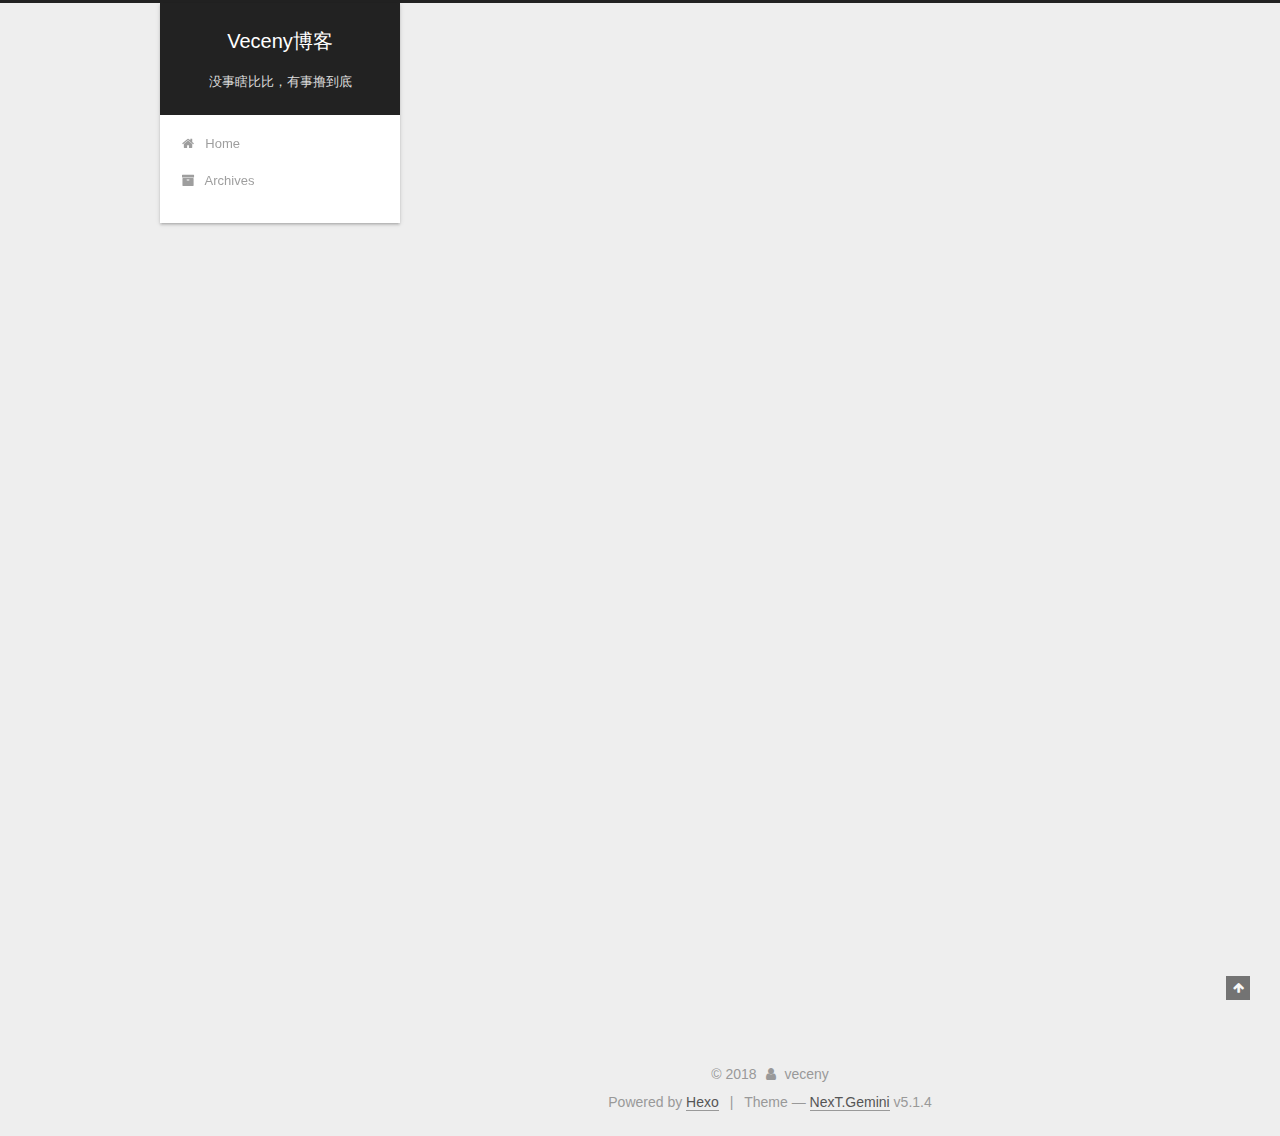
<file: index.html>
<!DOCTYPE html>



  


<html class="theme-next gemini use-motion" lang="">
<head>
  <meta charset="UTF-8"/>
<meta http-equiv="X-UA-Compatible" content="IE=edge" />
<meta name="viewport" content="width=device-width, initial-scale=1, maximum-scale=1"/>
<meta name="theme-color" content="#222">









<meta http-equiv="Cache-Control" content="no-transform" />
<meta http-equiv="Cache-Control" content="no-siteapp" />
















  
  
  <link href="/lib/fancybox/source/jquery.fancybox.css?v=2.1.5" rel="stylesheet" type="text/css" />







<link href="/lib/font-awesome/css/font-awesome.min.css?v=4.6.2" rel="stylesheet" type="text/css" />

<link href="/css/main.css?v=5.1.4" rel="stylesheet" type="text/css" />


  <link rel="apple-touch-icon" sizes="180x180" href="/images/apple-touch-icon-next.png?v=5.1.4">


  <link rel="icon" type="image/png" sizes="32x32" href="/images/favicon-32x32-next.png?v=5.1.4">


  <link rel="icon" type="image/png" sizes="16x16" href="/images/favicon-16x16-next.png?v=5.1.4">


  <link rel="mask-icon" href="/images/logo.svg?v=5.1.4" color="#222">





  <meta name="keywords" content="Hexo, NexT" />










<meta name="description" content="世间没有什么事，是一顿饭解决不了的">
<meta property="og:type" content="website">
<meta property="og:title" content="Veceny博客">
<meta property="og:url" content="http://yoursite.com/index.html">
<meta property="og:site_name" content="Veceny博客">
<meta property="og:description" content="世间没有什么事，是一顿饭解决不了的">
<meta property="og:locale" content="default">
<meta name="twitter:card" content="summary">
<meta name="twitter:title" content="Veceny博客">
<meta name="twitter:description" content="世间没有什么事，是一顿饭解决不了的">



<script type="text/javascript" id="hexo.configurations">
  var NexT = window.NexT || {};
  var CONFIG = {
    root: '/',
    scheme: 'Gemini',
    version: '5.1.4',
    sidebar: {"position":"left","display":"post","offset":12,"b2t":false,"scrollpercent":false,"onmobile":false},
    fancybox: true,
    tabs: true,
    motion: {"enable":true,"async":false,"transition":{"post_block":"fadeIn","post_header":"slideDownIn","post_body":"slideDownIn","coll_header":"slideLeftIn","sidebar":"slideUpIn"}},
    duoshuo: {
      userId: '0',
      author: 'Author'
    },
    algolia: {
      applicationID: '',
      apiKey: '',
      indexName: '',
      hits: {"per_page":10},
      labels: {"input_placeholder":"Search for Posts","hits_empty":"We didn't find any results for the search: ${query}","hits_stats":"${hits} results found in ${time} ms"}
    }
  };
</script>



  <link rel="canonical" href="http://yoursite.com/"/>





  <title>Veceny博客</title>
  








</head>

<body itemscope itemtype="http://schema.org/WebPage" lang="default">

  
  
    
  

  <div class="container sidebar-position-left 
  page-home">
    <div class="headband"></div>

    <header id="header" class="header" itemscope itemtype="http://schema.org/WPHeader">
      <div class="header-inner"><div class="site-brand-wrapper">
  <div class="site-meta ">
    

    <div class="custom-logo-site-title">
      <a href="/"  class="brand" rel="start">
        <span class="logo-line-before"><i></i></span>
        <span class="site-title">Veceny博客</span>
        <span class="logo-line-after"><i></i></span>
      </a>
    </div>
      
        <p class="site-subtitle">没事瞎比比，有事撸到底</p>
      
  </div>

  <div class="site-nav-toggle">
    <button>
      <span class="btn-bar"></span>
      <span class="btn-bar"></span>
      <span class="btn-bar"></span>
    </button>
  </div>
</div>

<nav class="site-nav">
  

  
    <ul id="menu" class="menu">
      
        
        <li class="menu-item menu-item-home">
          <a href="/" rel="section">
            
              <i class="menu-item-icon fa fa-fw fa-home"></i> <br />
            
            Home
          </a>
        </li>
      
        
        <li class="menu-item menu-item-archives">
          <a href="/archives/" rel="section">
            
              <i class="menu-item-icon fa fa-fw fa-archive"></i> <br />
            
            Archives
          </a>
        </li>
      

      
    </ul>
  

  
</nav>



 </div>
    </header>

    <main id="main" class="main">
      <div class="main-inner">
        <div class="content-wrap">
          <div id="content" class="content">
            
  <section id="posts" class="posts-expand">
    
      

  

  
  
  

  <article class="post post-type-normal" itemscope itemtype="http://schema.org/Article">
  
  
  
  <div class="post-block">
    <link itemprop="mainEntityOfPage" href="http://yoursite.com/2018/10/11/hello-world/">

    <span hidden itemprop="author" itemscope itemtype="http://schema.org/Person">
      <meta itemprop="name" content="veceny">
      <meta itemprop="description" content="">
      <meta itemprop="image" content="/images/avatar.gif">
    </span>

    <span hidden itemprop="publisher" itemscope itemtype="http://schema.org/Organization">
      <meta itemprop="name" content="Veceny博客">
    </span>

    
      <header class="post-header">

        
        
          <h1 class="post-title" itemprop="name headline">
                
                <a class="post-title-link" href="/2018/10/11/hello-world/" itemprop="url">Hello World</a></h1>
        

        <div class="post-meta">
          <span class="post-time">
            
              <span class="post-meta-item-icon">
                <i class="fa fa-calendar-o"></i>
              </span>
              
                <span class="post-meta-item-text">Posted on</span>
              
              <time title="Post created" itemprop="dateCreated datePublished" datetime="2018-10-11T09:08:40+08:00">
                2018-10-11
              </time>
            

            

            
          </span>

          

          
            
          

          
          

          

          

          

        </div>
      </header>
    

    
    
    
    <div class="post-body" itemprop="articleBody">

      
      

      
        
          
            <p>Welcome to <a href="https://hexo.io/" target="_blank" rel="noopener">Hexo</a>! This is your very first post. Check <a href="https://hexo.io/docs/" target="_blank" rel="noopener">documentation</a> for more info. If you get any problems when using Hexo, you can find the answer in <a href="https://hexo.io/docs/troubleshooting.html" target="_blank" rel="noopener">troubleshooting</a> or you can ask me on <a href="https://github.com/hexojs/hexo/issues" target="_blank" rel="noopener">GitHub</a>.</p>
<h2 id="Quick-Start"><a href="#Quick-Start" class="headerlink" title="Quick Start"></a>Quick Start</h2><h3 id="Create-a-new-post"><a href="#Create-a-new-post" class="headerlink" title="Create a new post"></a>Create a new post</h3><figure class="highlight bash"><table><tr><td class="gutter"><pre><span class="line">1</span><br></pre></td><td class="code"><pre><span class="line">$ hexo new <span class="string">"My New Post"</span></span><br></pre></td></tr></table></figure>
<p>More info: <a href="https://hexo.io/docs/writing.html" target="_blank" rel="noopener">Writing</a></p>
<h3 id="Run-server"><a href="#Run-server" class="headerlink" title="Run server"></a>Run server</h3><figure class="highlight bash"><table><tr><td class="gutter"><pre><span class="line">1</span><br></pre></td><td class="code"><pre><span class="line">$ hexo server</span><br></pre></td></tr></table></figure>
<p>More info: <a href="https://hexo.io/docs/server.html" target="_blank" rel="noopener">Server</a></p>
<h3 id="Generate-static-files"><a href="#Generate-static-files" class="headerlink" title="Generate static files"></a>Generate static files</h3><figure class="highlight bash"><table><tr><td class="gutter"><pre><span class="line">1</span><br></pre></td><td class="code"><pre><span class="line">$ hexo generate</span><br></pre></td></tr></table></figure>
<p>More info: <a href="https://hexo.io/docs/generating.html" target="_blank" rel="noopener">Generating</a></p>
<h3 id="Deploy-to-remote-sites"><a href="#Deploy-to-remote-sites" class="headerlink" title="Deploy to remote sites"></a>Deploy to remote sites</h3><figure class="highlight bash"><table><tr><td class="gutter"><pre><span class="line">1</span><br></pre></td><td class="code"><pre><span class="line">$ hexo deploy</span><br></pre></td></tr></table></figure>
<p>More info: <a href="https://hexo.io/docs/deployment.html" target="_blank" rel="noopener">Deployment</a></p>

          
        
      
    </div>
    
    
    

    

    

    

    <footer class="post-footer">
      

      

      

      
      
        <div class="post-eof"></div>
      
    </footer>
  </div>
  
  
  
  </article>


    
  </section>

  


          </div>
          


          

        </div>
        
          
  
  <div class="sidebar-toggle">
    <div class="sidebar-toggle-line-wrap">
      <span class="sidebar-toggle-line sidebar-toggle-line-first"></span>
      <span class="sidebar-toggle-line sidebar-toggle-line-middle"></span>
      <span class="sidebar-toggle-line sidebar-toggle-line-last"></span>
    </div>
  </div>

  <aside id="sidebar" class="sidebar">
    
    <div class="sidebar-inner">

      

      

      <section class="site-overview-wrap sidebar-panel sidebar-panel-active">
        <div class="site-overview">
          <div class="site-author motion-element" itemprop="author" itemscope itemtype="http://schema.org/Person">
            
              <p class="site-author-name" itemprop="name">veceny</p>
              <p class="site-description motion-element" itemprop="description">世间没有什么事，是一顿饭解决不了的</p>
          </div>

          <nav class="site-state motion-element">

            
              <div class="site-state-item site-state-posts">
              
                <a href="/archives/">
              
                  <span class="site-state-item-count">1</span>
                  <span class="site-state-item-name">posts</span>
                </a>
              </div>
            

            

            

          </nav>

          

          

          
          

          
          

          

        </div>
      </section>

      

      

    </div>
  </aside>


        
      </div>
    </main>

    <footer id="footer" class="footer">
      <div class="footer-inner">
        <div class="copyright">&copy; <span itemprop="copyrightYear">2018</span>
  <span class="with-love">
    <i class="fa fa-user"></i>
  </span>
  <span class="author" itemprop="copyrightHolder">veceny</span>

  
</div>


  <div class="powered-by">Powered by <a class="theme-link" target="_blank" href="https://hexo.io">Hexo</a></div>



  <span class="post-meta-divider">|</span>



  <div class="theme-info">Theme &mdash; <a class="theme-link" target="_blank" href="https://github.com/iissnan/hexo-theme-next">NexT.Gemini</a> v5.1.4</div>




        







        
      </div>
    </footer>

    
      <div class="back-to-top">
        <i class="fa fa-arrow-up"></i>
        
      </div>
    

    

  </div>

  

<script type="text/javascript">
  if (Object.prototype.toString.call(window.Promise) !== '[object Function]') {
    window.Promise = null;
  }
</script>









  












  
  
    <script type="text/javascript" src="/lib/jquery/index.js?v=2.1.3"></script>
  

  
  
    <script type="text/javascript" src="/lib/fastclick/lib/fastclick.min.js?v=1.0.6"></script>
  

  
  
    <script type="text/javascript" src="/lib/jquery_lazyload/jquery.lazyload.js?v=1.9.7"></script>
  

  
  
    <script type="text/javascript" src="/lib/velocity/velocity.min.js?v=1.2.1"></script>
  

  
  
    <script type="text/javascript" src="/lib/velocity/velocity.ui.min.js?v=1.2.1"></script>
  

  
  
    <script type="text/javascript" src="/lib/fancybox/source/jquery.fancybox.pack.js?v=2.1.5"></script>
  


  


  <script type="text/javascript" src="/js/src/utils.js?v=5.1.4"></script>

  <script type="text/javascript" src="/js/src/motion.js?v=5.1.4"></script>



  
  


  <script type="text/javascript" src="/js/src/affix.js?v=5.1.4"></script>

  <script type="text/javascript" src="/js/src/schemes/pisces.js?v=5.1.4"></script>



  

  


  <script type="text/javascript" src="/js/src/bootstrap.js?v=5.1.4"></script>



  


  




	





  





  












  





  

  

  

  
  

  

  

  

</body>
</html>
</file>
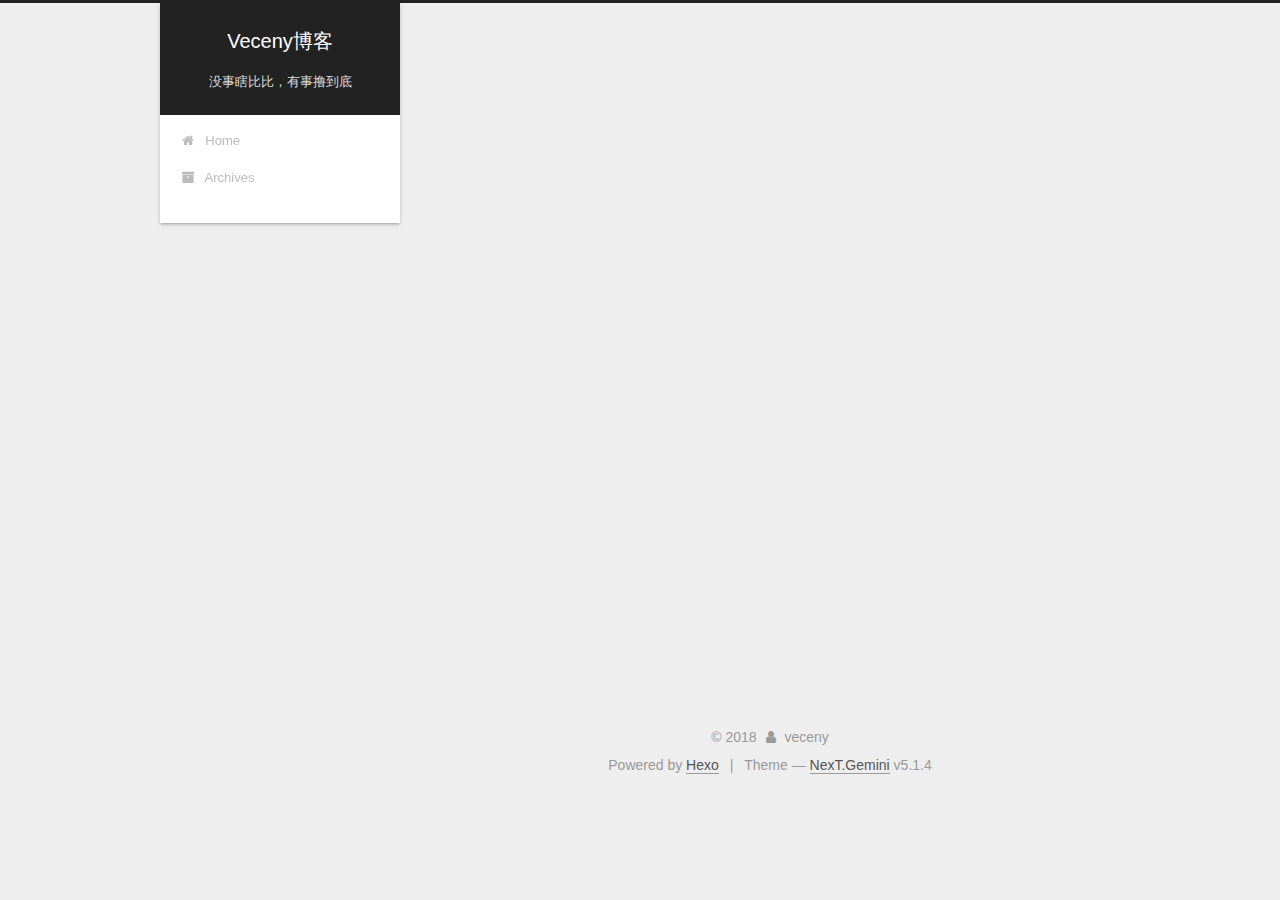
<file: archives/index.html>
<!DOCTYPE html>



  


<html class="theme-next gemini use-motion" lang="">
<head>
  <meta charset="UTF-8"/>
<meta http-equiv="X-UA-Compatible" content="IE=edge" />
<meta name="viewport" content="width=device-width, initial-scale=1, maximum-scale=1"/>
<meta name="theme-color" content="#222">









<meta http-equiv="Cache-Control" content="no-transform" />
<meta http-equiv="Cache-Control" content="no-siteapp" />
















  
  
  <link href="/lib/fancybox/source/jquery.fancybox.css?v=2.1.5" rel="stylesheet" type="text/css" />







<link href="/lib/font-awesome/css/font-awesome.min.css?v=4.6.2" rel="stylesheet" type="text/css" />

<link href="/css/main.css?v=5.1.4" rel="stylesheet" type="text/css" />


  <link rel="apple-touch-icon" sizes="180x180" href="/images/apple-touch-icon-next.png?v=5.1.4">


  <link rel="icon" type="image/png" sizes="32x32" href="/images/favicon-32x32-next.png?v=5.1.4">


  <link rel="icon" type="image/png" sizes="16x16" href="/images/favicon-16x16-next.png?v=5.1.4">


  <link rel="mask-icon" href="/images/logo.svg?v=5.1.4" color="#222">





  <meta name="keywords" content="Hexo, NexT" />










<meta name="description" content="世间没有什么事，是一顿饭解决不了的">
<meta property="og:type" content="website">
<meta property="og:title" content="Veceny博客">
<meta property="og:url" content="http://yoursite.com/archives/index.html">
<meta property="og:site_name" content="Veceny博客">
<meta property="og:description" content="世间没有什么事，是一顿饭解决不了的">
<meta property="og:locale" content="default">
<meta name="twitter:card" content="summary">
<meta name="twitter:title" content="Veceny博客">
<meta name="twitter:description" content="世间没有什么事，是一顿饭解决不了的">



<script type="text/javascript" id="hexo.configurations">
  var NexT = window.NexT || {};
  var CONFIG = {
    root: '/',
    scheme: 'Gemini',
    version: '5.1.4',
    sidebar: {"position":"left","display":"post","offset":12,"b2t":false,"scrollpercent":false,"onmobile":false},
    fancybox: true,
    tabs: true,
    motion: {"enable":true,"async":false,"transition":{"post_block":"fadeIn","post_header":"slideDownIn","post_body":"slideDownIn","coll_header":"slideLeftIn","sidebar":"slideUpIn"}},
    duoshuo: {
      userId: '0',
      author: 'Author'
    },
    algolia: {
      applicationID: '',
      apiKey: '',
      indexName: '',
      hits: {"per_page":10},
      labels: {"input_placeholder":"Search for Posts","hits_empty":"We didn't find any results for the search: ${query}","hits_stats":"${hits} results found in ${time} ms"}
    }
  };
</script>



  <link rel="canonical" href="http://yoursite.com/archives/"/>





  <title>Archive | Veceny博客</title>
  








</head>

<body itemscope itemtype="http://schema.org/WebPage" lang="default">

  
  
    
  

  <div class="container sidebar-position-left page-archive">
    <div class="headband"></div>

    <header id="header" class="header" itemscope itemtype="http://schema.org/WPHeader">
      <div class="header-inner"><div class="site-brand-wrapper">
  <div class="site-meta ">
    

    <div class="custom-logo-site-title">
      <a href="/"  class="brand" rel="start">
        <span class="logo-line-before"><i></i></span>
        <span class="site-title">Veceny博客</span>
        <span class="logo-line-after"><i></i></span>
      </a>
    </div>
      
        <p class="site-subtitle">没事瞎比比，有事撸到底</p>
      
  </div>

  <div class="site-nav-toggle">
    <button>
      <span class="btn-bar"></span>
      <span class="btn-bar"></span>
      <span class="btn-bar"></span>
    </button>
  </div>
</div>

<nav class="site-nav">
  

  
    <ul id="menu" class="menu">
      
        
        <li class="menu-item menu-item-home">
          <a href="/" rel="section">
            
              <i class="menu-item-icon fa fa-fw fa-home"></i> <br />
            
            Home
          </a>
        </li>
      
        
        <li class="menu-item menu-item-archives">
          <a href="/archives/" rel="section">
            
              <i class="menu-item-icon fa fa-fw fa-archive"></i> <br />
            
            Archives
          </a>
        </li>
      

      
    </ul>
  

  
</nav>



 </div>
    </header>

    <main id="main" class="main">
      <div class="main-inner">
        <div class="content-wrap">
          <div id="content" class="content">
            

  
  
  
  <div class="post-block archive">
    <div id="posts" class="posts-collapse">
      <span class="archive-move-on"></span>

      <span class="archive-page-counter">
        
        
        
          
        
        Um..! 1 post. Keep on posting.
      </span>

      

        
        
        

        
          
          <div class="collection-title">
            <h1 class="archive-year" id="archive-year-2018">2018</h1>
          </div>
        
        

        

  <article class="post post-type-normal" itemscope itemtype="http://schema.org/Article">
    <header class="post-header">

      <h2 class="post-title">
        
            <a class="post-title-link" href="/2018/10/11/hello-world/" itemprop="url">
              
                <span itemprop="name">Hello World</span>
              
            </a>
        
      </h2>

      <div class="post-meta">
        <time class="post-time" itemprop="dateCreated"
              datetime="2018-10-11T09:08:40+08:00"
              content="2018-10-11" >
          10-11
        </time>
      </div>

    </header>
  </article>



      

    </div>
  </div>
  
  
  

  



          </div>
          


          

        </div>
        
          
  
  <div class="sidebar-toggle">
    <div class="sidebar-toggle-line-wrap">
      <span class="sidebar-toggle-line sidebar-toggle-line-first"></span>
      <span class="sidebar-toggle-line sidebar-toggle-line-middle"></span>
      <span class="sidebar-toggle-line sidebar-toggle-line-last"></span>
    </div>
  </div>

  <aside id="sidebar" class="sidebar">
    
    <div class="sidebar-inner">

      

      

      <section class="site-overview-wrap sidebar-panel sidebar-panel-active">
        <div class="site-overview">
          <div class="site-author motion-element" itemprop="author" itemscope itemtype="http://schema.org/Person">
            
              <p class="site-author-name" itemprop="name">veceny</p>
              <p class="site-description motion-element" itemprop="description">世间没有什么事，是一顿饭解决不了的</p>
          </div>

          <nav class="site-state motion-element">

            
              <div class="site-state-item site-state-posts">
              
                <a href="/archives/">
              
                  <span class="site-state-item-count">1</span>
                  <span class="site-state-item-name">posts</span>
                </a>
              </div>
            

            

            

          </nav>

          

          

          
          

          
          

          

        </div>
      </section>

      

      

    </div>
  </aside>


        
      </div>
    </main>

    <footer id="footer" class="footer">
      <div class="footer-inner">
        <div class="copyright">&copy; <span itemprop="copyrightYear">2018</span>
  <span class="with-love">
    <i class="fa fa-user"></i>
  </span>
  <span class="author" itemprop="copyrightHolder">veceny</span>

  
</div>


  <div class="powered-by">Powered by <a class="theme-link" target="_blank" href="https://hexo.io">Hexo</a></div>



  <span class="post-meta-divider">|</span>



  <div class="theme-info">Theme &mdash; <a class="theme-link" target="_blank" href="https://github.com/iissnan/hexo-theme-next">NexT.Gemini</a> v5.1.4</div>




        







        
      </div>
    </footer>

    
      <div class="back-to-top">
        <i class="fa fa-arrow-up"></i>
        
      </div>
    

    

  </div>

  

<script type="text/javascript">
  if (Object.prototype.toString.call(window.Promise) !== '[object Function]') {
    window.Promise = null;
  }
</script>









  












  
  
    <script type="text/javascript" src="/lib/jquery/index.js?v=2.1.3"></script>
  

  
  
    <script type="text/javascript" src="/lib/fastclick/lib/fastclick.min.js?v=1.0.6"></script>
  

  
  
    <script type="text/javascript" src="/lib/jquery_lazyload/jquery.lazyload.js?v=1.9.7"></script>
  

  
  
    <script type="text/javascript" src="/lib/velocity/velocity.min.js?v=1.2.1"></script>
  

  
  
    <script type="text/javascript" src="/lib/velocity/velocity.ui.min.js?v=1.2.1"></script>
  

  
  
    <script type="text/javascript" src="/lib/fancybox/source/jquery.fancybox.pack.js?v=2.1.5"></script>
  


  


  <script type="text/javascript" src="/js/src/utils.js?v=5.1.4"></script>

  <script type="text/javascript" src="/js/src/motion.js?v=5.1.4"></script>



  
  


  <script type="text/javascript" src="/js/src/affix.js?v=5.1.4"></script>

  <script type="text/javascript" src="/js/src/schemes/pisces.js?v=5.1.4"></script>



  

  


  <script type="text/javascript" src="/js/src/bootstrap.js?v=5.1.4"></script>



  


  




	





  





  












  





  

  

  

  
  

  

  

  

</body>
</html>
</file>
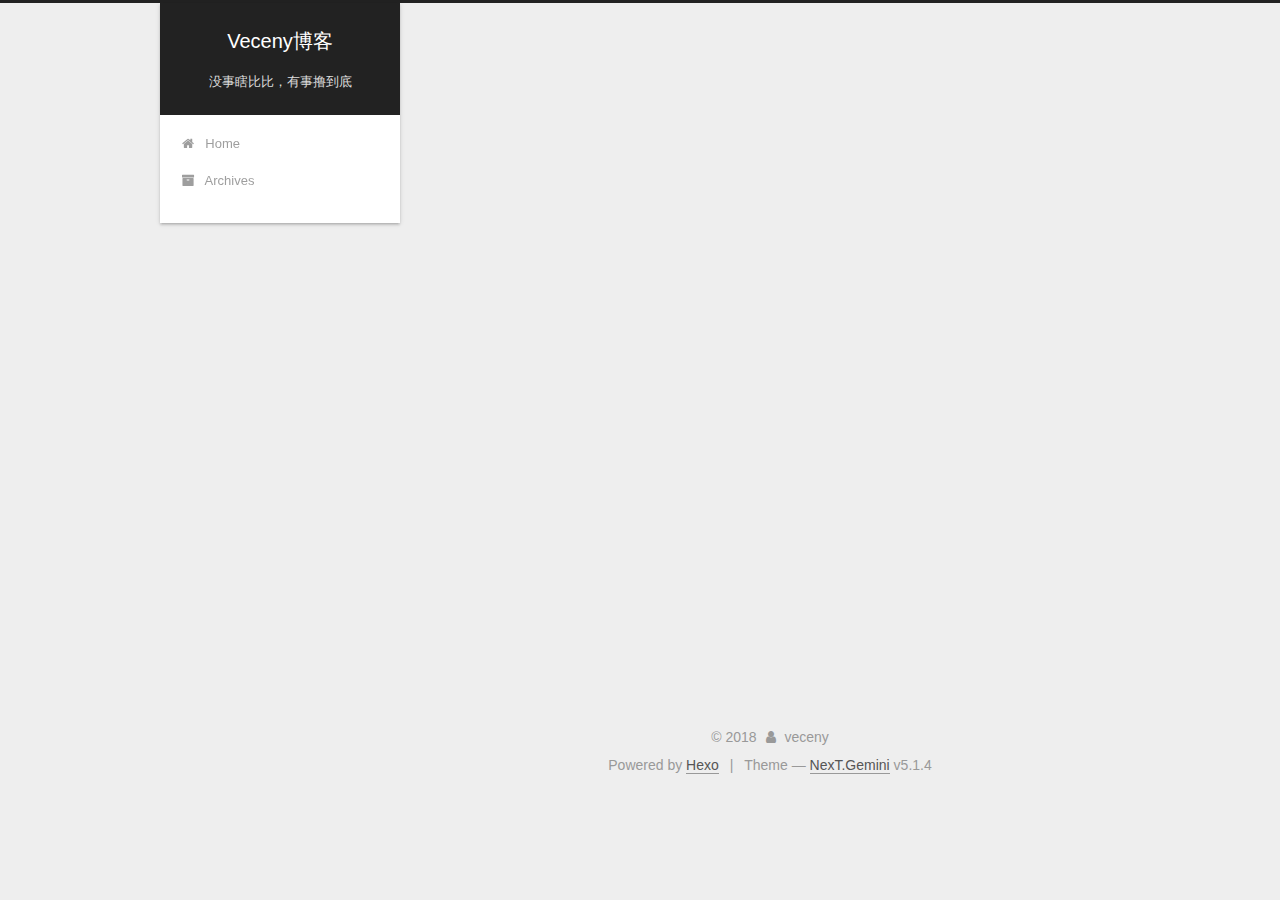
<file: archives/2018/index.html>
<!DOCTYPE html>



  


<html class="theme-next gemini use-motion" lang="">
<head>
  <meta charset="UTF-8"/>
<meta http-equiv="X-UA-Compatible" content="IE=edge" />
<meta name="viewport" content="width=device-width, initial-scale=1, maximum-scale=1"/>
<meta name="theme-color" content="#222">









<meta http-equiv="Cache-Control" content="no-transform" />
<meta http-equiv="Cache-Control" content="no-siteapp" />
















  
  
  <link href="/lib/fancybox/source/jquery.fancybox.css?v=2.1.5" rel="stylesheet" type="text/css" />







<link href="/lib/font-awesome/css/font-awesome.min.css?v=4.6.2" rel="stylesheet" type="text/css" />

<link href="/css/main.css?v=5.1.4" rel="stylesheet" type="text/css" />


  <link rel="apple-touch-icon" sizes="180x180" href="/images/apple-touch-icon-next.png?v=5.1.4">


  <link rel="icon" type="image/png" sizes="32x32" href="/images/favicon-32x32-next.png?v=5.1.4">


  <link rel="icon" type="image/png" sizes="16x16" href="/images/favicon-16x16-next.png?v=5.1.4">


  <link rel="mask-icon" href="/images/logo.svg?v=5.1.4" color="#222">





  <meta name="keywords" content="Hexo, NexT" />










<meta name="description" content="世间没有什么事，是一顿饭解决不了的">
<meta property="og:type" content="website">
<meta property="og:title" content="Veceny博客">
<meta property="og:url" content="http://yoursite.com/archives/2018/index.html">
<meta property="og:site_name" content="Veceny博客">
<meta property="og:description" content="世间没有什么事，是一顿饭解决不了的">
<meta property="og:locale" content="default">
<meta name="twitter:card" content="summary">
<meta name="twitter:title" content="Veceny博客">
<meta name="twitter:description" content="世间没有什么事，是一顿饭解决不了的">



<script type="text/javascript" id="hexo.configurations">
  var NexT = window.NexT || {};
  var CONFIG = {
    root: '/',
    scheme: 'Gemini',
    version: '5.1.4',
    sidebar: {"position":"left","display":"post","offset":12,"b2t":false,"scrollpercent":false,"onmobile":false},
    fancybox: true,
    tabs: true,
    motion: {"enable":true,"async":false,"transition":{"post_block":"fadeIn","post_header":"slideDownIn","post_body":"slideDownIn","coll_header":"slideLeftIn","sidebar":"slideUpIn"}},
    duoshuo: {
      userId: '0',
      author: 'Author'
    },
    algolia: {
      applicationID: '',
      apiKey: '',
      indexName: '',
      hits: {"per_page":10},
      labels: {"input_placeholder":"Search for Posts","hits_empty":"We didn't find any results for the search: ${query}","hits_stats":"${hits} results found in ${time} ms"}
    }
  };
</script>



  <link rel="canonical" href="http://yoursite.com/archives/2018/"/>





  <title>Archive | Veceny博客</title>
  








</head>

<body itemscope itemtype="http://schema.org/WebPage" lang="default">

  
  
    
  

  <div class="container sidebar-position-left page-archive">
    <div class="headband"></div>

    <header id="header" class="header" itemscope itemtype="http://schema.org/WPHeader">
      <div class="header-inner"><div class="site-brand-wrapper">
  <div class="site-meta ">
    

    <div class="custom-logo-site-title">
      <a href="/"  class="brand" rel="start">
        <span class="logo-line-before"><i></i></span>
        <span class="site-title">Veceny博客</span>
        <span class="logo-line-after"><i></i></span>
      </a>
    </div>
      
        <p class="site-subtitle">没事瞎比比，有事撸到底</p>
      
  </div>

  <div class="site-nav-toggle">
    <button>
      <span class="btn-bar"></span>
      <span class="btn-bar"></span>
      <span class="btn-bar"></span>
    </button>
  </div>
</div>

<nav class="site-nav">
  

  
    <ul id="menu" class="menu">
      
        
        <li class="menu-item menu-item-home">
          <a href="/" rel="section">
            
              <i class="menu-item-icon fa fa-fw fa-home"></i> <br />
            
            Home
          </a>
        </li>
      
        
        <li class="menu-item menu-item-archives">
          <a href="/archives/" rel="section">
            
              <i class="menu-item-icon fa fa-fw fa-archive"></i> <br />
            
            Archives
          </a>
        </li>
      

      
    </ul>
  

  
</nav>



 </div>
    </header>

    <main id="main" class="main">
      <div class="main-inner">
        <div class="content-wrap">
          <div id="content" class="content">
            

  
  
  
  <div class="post-block archive">
    <div id="posts" class="posts-collapse">
      <span class="archive-move-on"></span>

      <span class="archive-page-counter">
        
        
        
          
        
        Um..! 1 post. Keep on posting.
      </span>

      

        
        
        

        
          
          <div class="collection-title">
            <h1 class="archive-year" id="archive-year-2018">2018</h1>
          </div>
        
        

        

  <article class="post post-type-normal" itemscope itemtype="http://schema.org/Article">
    <header class="post-header">

      <h2 class="post-title">
        
            <a class="post-title-link" href="/2018/10/11/hello-world/" itemprop="url">
              
                <span itemprop="name">Hello World</span>
              
            </a>
        
      </h2>

      <div class="post-meta">
        <time class="post-time" itemprop="dateCreated"
              datetime="2018-10-11T09:08:40+08:00"
              content="2018-10-11" >
          10-11
        </time>
      </div>

    </header>
  </article>



      

    </div>
  </div>
  
  
  

  



          </div>
          


          

        </div>
        
          
  
  <div class="sidebar-toggle">
    <div class="sidebar-toggle-line-wrap">
      <span class="sidebar-toggle-line sidebar-toggle-line-first"></span>
      <span class="sidebar-toggle-line sidebar-toggle-line-middle"></span>
      <span class="sidebar-toggle-line sidebar-toggle-line-last"></span>
    </div>
  </div>

  <aside id="sidebar" class="sidebar">
    
    <div class="sidebar-inner">

      

      

      <section class="site-overview-wrap sidebar-panel sidebar-panel-active">
        <div class="site-overview">
          <div class="site-author motion-element" itemprop="author" itemscope itemtype="http://schema.org/Person">
            
              <p class="site-author-name" itemprop="name">veceny</p>
              <p class="site-description motion-element" itemprop="description">世间没有什么事，是一顿饭解决不了的</p>
          </div>

          <nav class="site-state motion-element">

            
              <div class="site-state-item site-state-posts">
              
                <a href="/archives/">
              
                  <span class="site-state-item-count">1</span>
                  <span class="site-state-item-name">posts</span>
                </a>
              </div>
            

            

            

          </nav>

          

          

          
          

          
          

          

        </div>
      </section>

      

      

    </div>
  </aside>


        
      </div>
    </main>

    <footer id="footer" class="footer">
      <div class="footer-inner">
        <div class="copyright">&copy; <span itemprop="copyrightYear">2018</span>
  <span class="with-love">
    <i class="fa fa-user"></i>
  </span>
  <span class="author" itemprop="copyrightHolder">veceny</span>

  
</div>


  <div class="powered-by">Powered by <a class="theme-link" target="_blank" href="https://hexo.io">Hexo</a></div>



  <span class="post-meta-divider">|</span>



  <div class="theme-info">Theme &mdash; <a class="theme-link" target="_blank" href="https://github.com/iissnan/hexo-theme-next">NexT.Gemini</a> v5.1.4</div>




        







        
      </div>
    </footer>

    
      <div class="back-to-top">
        <i class="fa fa-arrow-up"></i>
        
      </div>
    

    

  </div>

  

<script type="text/javascript">
  if (Object.prototype.toString.call(window.Promise) !== '[object Function]') {
    window.Promise = null;
  }
</script>









  












  
  
    <script type="text/javascript" src="/lib/jquery/index.js?v=2.1.3"></script>
  

  
  
    <script type="text/javascript" src="/lib/fastclick/lib/fastclick.min.js?v=1.0.6"></script>
  

  
  
    <script type="text/javascript" src="/lib/jquery_lazyload/jquery.lazyload.js?v=1.9.7"></script>
  

  
  
    <script type="text/javascript" src="/lib/velocity/velocity.min.js?v=1.2.1"></script>
  

  
  
    <script type="text/javascript" src="/lib/velocity/velocity.ui.min.js?v=1.2.1"></script>
  

  
  
    <script type="text/javascript" src="/lib/fancybox/source/jquery.fancybox.pack.js?v=2.1.5"></script>
  


  


  <script type="text/javascript" src="/js/src/utils.js?v=5.1.4"></script>

  <script type="text/javascript" src="/js/src/motion.js?v=5.1.4"></script>



  
  


  <script type="text/javascript" src="/js/src/affix.js?v=5.1.4"></script>

  <script type="text/javascript" src="/js/src/schemes/pisces.js?v=5.1.4"></script>



  

  


  <script type="text/javascript" src="/js/src/bootstrap.js?v=5.1.4"></script>



  


  




	





  





  












  





  

  

  

  
  

  

  

  

</body>
</html>
</file>
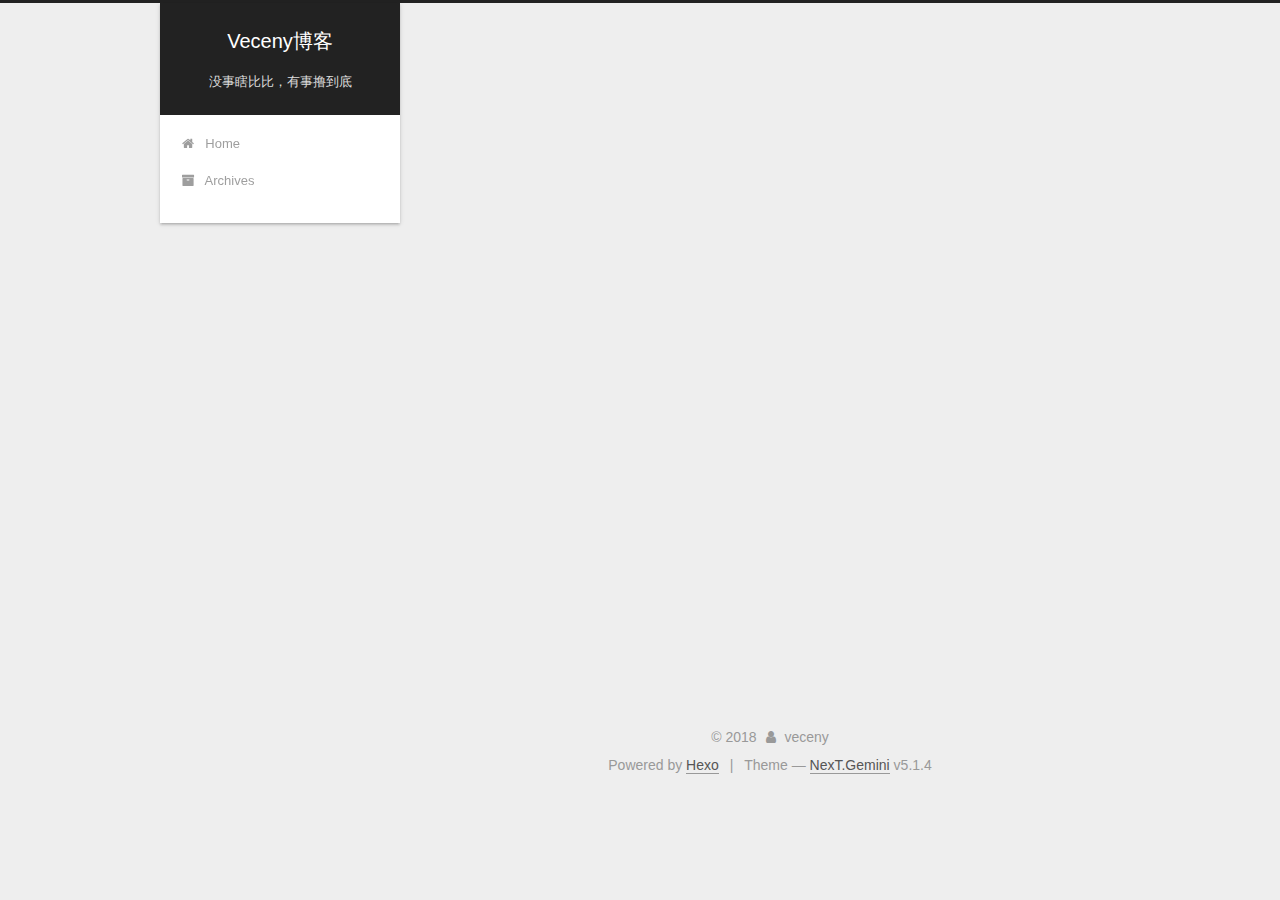
<file: archives/2018/10/index.html>
<!DOCTYPE html>



  


<html class="theme-next gemini use-motion" lang="">
<head>
  <meta charset="UTF-8"/>
<meta http-equiv="X-UA-Compatible" content="IE=edge" />
<meta name="viewport" content="width=device-width, initial-scale=1, maximum-scale=1"/>
<meta name="theme-color" content="#222">









<meta http-equiv="Cache-Control" content="no-transform" />
<meta http-equiv="Cache-Control" content="no-siteapp" />
















  
  
  <link href="/lib/fancybox/source/jquery.fancybox.css?v=2.1.5" rel="stylesheet" type="text/css" />







<link href="/lib/font-awesome/css/font-awesome.min.css?v=4.6.2" rel="stylesheet" type="text/css" />

<link href="/css/main.css?v=5.1.4" rel="stylesheet" type="text/css" />


  <link rel="apple-touch-icon" sizes="180x180" href="/images/apple-touch-icon-next.png?v=5.1.4">


  <link rel="icon" type="image/png" sizes="32x32" href="/images/favicon-32x32-next.png?v=5.1.4">


  <link rel="icon" type="image/png" sizes="16x16" href="/images/favicon-16x16-next.png?v=5.1.4">


  <link rel="mask-icon" href="/images/logo.svg?v=5.1.4" color="#222">





  <meta name="keywords" content="Hexo, NexT" />










<meta name="description" content="世间没有什么事，是一顿饭解决不了的">
<meta property="og:type" content="website">
<meta property="og:title" content="Veceny博客">
<meta property="og:url" content="http://yoursite.com/archives/2018/10/index.html">
<meta property="og:site_name" content="Veceny博客">
<meta property="og:description" content="世间没有什么事，是一顿饭解决不了的">
<meta property="og:locale" content="default">
<meta name="twitter:card" content="summary">
<meta name="twitter:title" content="Veceny博客">
<meta name="twitter:description" content="世间没有什么事，是一顿饭解决不了的">



<script type="text/javascript" id="hexo.configurations">
  var NexT = window.NexT || {};
  var CONFIG = {
    root: '/',
    scheme: 'Gemini',
    version: '5.1.4',
    sidebar: {"position":"left","display":"post","offset":12,"b2t":false,"scrollpercent":false,"onmobile":false},
    fancybox: true,
    tabs: true,
    motion: {"enable":true,"async":false,"transition":{"post_block":"fadeIn","post_header":"slideDownIn","post_body":"slideDownIn","coll_header":"slideLeftIn","sidebar":"slideUpIn"}},
    duoshuo: {
      userId: '0',
      author: 'Author'
    },
    algolia: {
      applicationID: '',
      apiKey: '',
      indexName: '',
      hits: {"per_page":10},
      labels: {"input_placeholder":"Search for Posts","hits_empty":"We didn't find any results for the search: ${query}","hits_stats":"${hits} results found in ${time} ms"}
    }
  };
</script>



  <link rel="canonical" href="http://yoursite.com/archives/2018/10/"/>





  <title>Archive | Veceny博客</title>
  








</head>

<body itemscope itemtype="http://schema.org/WebPage" lang="default">

  
  
    
  

  <div class="container sidebar-position-left page-archive">
    <div class="headband"></div>

    <header id="header" class="header" itemscope itemtype="http://schema.org/WPHeader">
      <div class="header-inner"><div class="site-brand-wrapper">
  <div class="site-meta ">
    

    <div class="custom-logo-site-title">
      <a href="/"  class="brand" rel="start">
        <span class="logo-line-before"><i></i></span>
        <span class="site-title">Veceny博客</span>
        <span class="logo-line-after"><i></i></span>
      </a>
    </div>
      
        <p class="site-subtitle">没事瞎比比，有事撸到底</p>
      
  </div>

  <div class="site-nav-toggle">
    <button>
      <span class="btn-bar"></span>
      <span class="btn-bar"></span>
      <span class="btn-bar"></span>
    </button>
  </div>
</div>

<nav class="site-nav">
  

  
    <ul id="menu" class="menu">
      
        
        <li class="menu-item menu-item-home">
          <a href="/" rel="section">
            
              <i class="menu-item-icon fa fa-fw fa-home"></i> <br />
            
            Home
          </a>
        </li>
      
        
        <li class="menu-item menu-item-archives">
          <a href="/archives/" rel="section">
            
              <i class="menu-item-icon fa fa-fw fa-archive"></i> <br />
            
            Archives
          </a>
        </li>
      

      
    </ul>
  

  
</nav>



 </div>
    </header>

    <main id="main" class="main">
      <div class="main-inner">
        <div class="content-wrap">
          <div id="content" class="content">
            

  
  
  
  <div class="post-block archive">
    <div id="posts" class="posts-collapse">
      <span class="archive-move-on"></span>

      <span class="archive-page-counter">
        
        
        
          
        
        Um..! 1 post. Keep on posting.
      </span>

      

        
        
        

        
          
          <div class="collection-title">
            <h1 class="archive-year" id="archive-year-2018">2018</h1>
          </div>
        
        

        

  <article class="post post-type-normal" itemscope itemtype="http://schema.org/Article">
    <header class="post-header">

      <h2 class="post-title">
        
            <a class="post-title-link" href="/2018/10/11/hello-world/" itemprop="url">
              
                <span itemprop="name">Hello World</span>
              
            </a>
        
      </h2>

      <div class="post-meta">
        <time class="post-time" itemprop="dateCreated"
              datetime="2018-10-11T09:08:40+08:00"
              content="2018-10-11" >
          10-11
        </time>
      </div>

    </header>
  </article>



      

    </div>
  </div>
  
  
  

  



          </div>
          


          

        </div>
        
          
  
  <div class="sidebar-toggle">
    <div class="sidebar-toggle-line-wrap">
      <span class="sidebar-toggle-line sidebar-toggle-line-first"></span>
      <span class="sidebar-toggle-line sidebar-toggle-line-middle"></span>
      <span class="sidebar-toggle-line sidebar-toggle-line-last"></span>
    </div>
  </div>

  <aside id="sidebar" class="sidebar">
    
    <div class="sidebar-inner">

      

      

      <section class="site-overview-wrap sidebar-panel sidebar-panel-active">
        <div class="site-overview">
          <div class="site-author motion-element" itemprop="author" itemscope itemtype="http://schema.org/Person">
            
              <p class="site-author-name" itemprop="name">veceny</p>
              <p class="site-description motion-element" itemprop="description">世间没有什么事，是一顿饭解决不了的</p>
          </div>

          <nav class="site-state motion-element">

            
              <div class="site-state-item site-state-posts">
              
                <a href="/archives/">
              
                  <span class="site-state-item-count">1</span>
                  <span class="site-state-item-name">posts</span>
                </a>
              </div>
            

            

            

          </nav>

          

          

          
          

          
          

          

        </div>
      </section>

      

      

    </div>
  </aside>


        
      </div>
    </main>

    <footer id="footer" class="footer">
      <div class="footer-inner">
        <div class="copyright">&copy; <span itemprop="copyrightYear">2018</span>
  <span class="with-love">
    <i class="fa fa-user"></i>
  </span>
  <span class="author" itemprop="copyrightHolder">veceny</span>

  
</div>


  <div class="powered-by">Powered by <a class="theme-link" target="_blank" href="https://hexo.io">Hexo</a></div>



  <span class="post-meta-divider">|</span>



  <div class="theme-info">Theme &mdash; <a class="theme-link" target="_blank" href="https://github.com/iissnan/hexo-theme-next">NexT.Gemini</a> v5.1.4</div>




        







        
      </div>
    </footer>

    
      <div class="back-to-top">
        <i class="fa fa-arrow-up"></i>
        
      </div>
    

    

  </div>

  

<script type="text/javascript">
  if (Object.prototype.toString.call(window.Promise) !== '[object Function]') {
    window.Promise = null;
  }
</script>









  












  
  
    <script type="text/javascript" src="/lib/jquery/index.js?v=2.1.3"></script>
  

  
  
    <script type="text/javascript" src="/lib/fastclick/lib/fastclick.min.js?v=1.0.6"></script>
  

  
  
    <script type="text/javascript" src="/lib/jquery_lazyload/jquery.lazyload.js?v=1.9.7"></script>
  

  
  
    <script type="text/javascript" src="/lib/velocity/velocity.min.js?v=1.2.1"></script>
  

  
  
    <script type="text/javascript" src="/lib/velocity/velocity.ui.min.js?v=1.2.1"></script>
  

  
  
    <script type="text/javascript" src="/lib/fancybox/source/jquery.fancybox.pack.js?v=2.1.5"></script>
  


  


  <script type="text/javascript" src="/js/src/utils.js?v=5.1.4"></script>

  <script type="text/javascript" src="/js/src/motion.js?v=5.1.4"></script>



  
  


  <script type="text/javascript" src="/js/src/affix.js?v=5.1.4"></script>

  <script type="text/javascript" src="/js/src/schemes/pisces.js?v=5.1.4"></script>



  

  


  <script type="text/javascript" src="/js/src/bootstrap.js?v=5.1.4"></script>



  


  




	





  





  












  





  

  

  

  
  

  

  

  

</body>
</html>
</file>
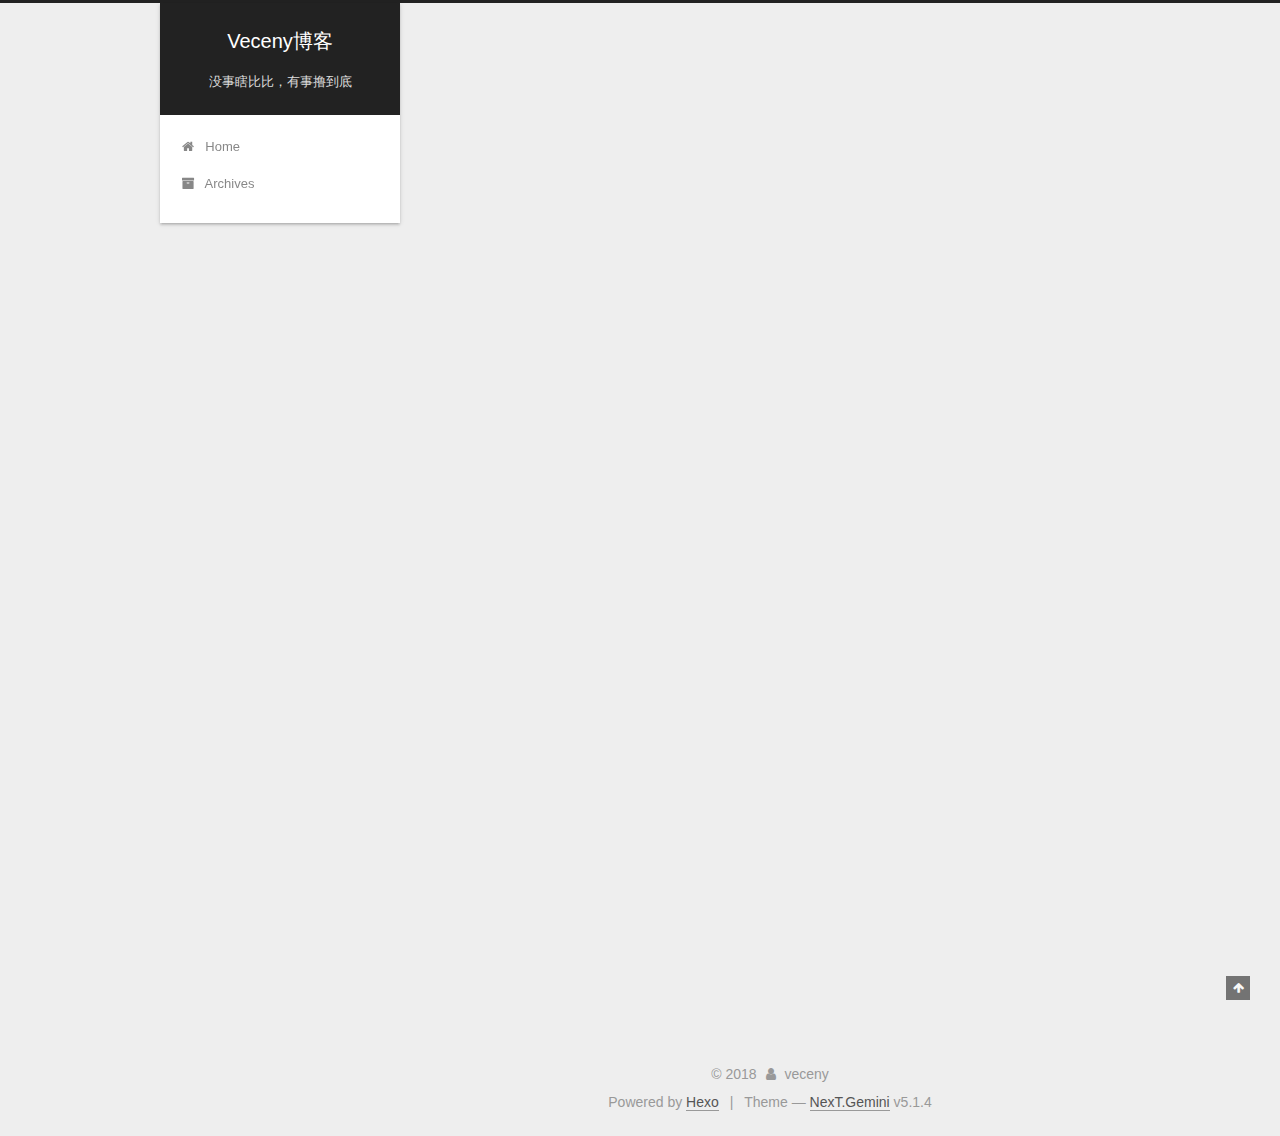
<file: 2018/10/11/hello-world/index.html>
<!DOCTYPE html>



  


<html class="theme-next gemini use-motion" lang="">
<head>
  <meta charset="UTF-8"/>
<meta http-equiv="X-UA-Compatible" content="IE=edge" />
<meta name="viewport" content="width=device-width, initial-scale=1, maximum-scale=1"/>
<meta name="theme-color" content="#222">









<meta http-equiv="Cache-Control" content="no-transform" />
<meta http-equiv="Cache-Control" content="no-siteapp" />
















  
  
  <link href="/lib/fancybox/source/jquery.fancybox.css?v=2.1.5" rel="stylesheet" type="text/css" />







<link href="/lib/font-awesome/css/font-awesome.min.css?v=4.6.2" rel="stylesheet" type="text/css" />

<link href="/css/main.css?v=5.1.4" rel="stylesheet" type="text/css" />


  <link rel="apple-touch-icon" sizes="180x180" href="/images/apple-touch-icon-next.png?v=5.1.4">


  <link rel="icon" type="image/png" sizes="32x32" href="/images/favicon-32x32-next.png?v=5.1.4">


  <link rel="icon" type="image/png" sizes="16x16" href="/images/favicon-16x16-next.png?v=5.1.4">


  <link rel="mask-icon" href="/images/logo.svg?v=5.1.4" color="#222">





  <meta name="keywords" content="Hexo, NexT" />










<meta name="description" content="Welcome to Hexo! This is your very first post. Check documentation for more info. If you get any problems when using Hexo, you can find the answer in troubleshooting or you can ask me on GitHub. Quick">
<meta property="og:type" content="article">
<meta property="og:title" content="Hello World">
<meta property="og:url" content="http://yoursite.com/2018/10/11/hello-world/index.html">
<meta property="og:site_name" content="Veceny博客">
<meta property="og:description" content="Welcome to Hexo! This is your very first post. Check documentation for more info. If you get any problems when using Hexo, you can find the answer in troubleshooting or you can ask me on GitHub. Quick">
<meta property="og:locale" content="default">
<meta property="og:updated_time" content="2018-10-11T01:08:40.333Z">
<meta name="twitter:card" content="summary">
<meta name="twitter:title" content="Hello World">
<meta name="twitter:description" content="Welcome to Hexo! This is your very first post. Check documentation for more info. If you get any problems when using Hexo, you can find the answer in troubleshooting or you can ask me on GitHub. Quick">



<script type="text/javascript" id="hexo.configurations">
  var NexT = window.NexT || {};
  var CONFIG = {
    root: '/',
    scheme: 'Gemini',
    version: '5.1.4',
    sidebar: {"position":"left","display":"post","offset":12,"b2t":false,"scrollpercent":false,"onmobile":false},
    fancybox: true,
    tabs: true,
    motion: {"enable":true,"async":false,"transition":{"post_block":"fadeIn","post_header":"slideDownIn","post_body":"slideDownIn","coll_header":"slideLeftIn","sidebar":"slideUpIn"}},
    duoshuo: {
      userId: '0',
      author: 'Author'
    },
    algolia: {
      applicationID: '',
      apiKey: '',
      indexName: '',
      hits: {"per_page":10},
      labels: {"input_placeholder":"Search for Posts","hits_empty":"We didn't find any results for the search: ${query}","hits_stats":"${hits} results found in ${time} ms"}
    }
  };
</script>



  <link rel="canonical" href="http://yoursite.com/2018/10/11/hello-world/"/>





  <title>Hello World | Veceny博客</title>
  








</head>

<body itemscope itemtype="http://schema.org/WebPage" lang="default">

  
  
    
  

  <div class="container sidebar-position-left page-post-detail">
    <div class="headband"></div>

    <header id="header" class="header" itemscope itemtype="http://schema.org/WPHeader">
      <div class="header-inner"><div class="site-brand-wrapper">
  <div class="site-meta ">
    

    <div class="custom-logo-site-title">
      <a href="/"  class="brand" rel="start">
        <span class="logo-line-before"><i></i></span>
        <span class="site-title">Veceny博客</span>
        <span class="logo-line-after"><i></i></span>
      </a>
    </div>
      
        <p class="site-subtitle">没事瞎比比，有事撸到底</p>
      
  </div>

  <div class="site-nav-toggle">
    <button>
      <span class="btn-bar"></span>
      <span class="btn-bar"></span>
      <span class="btn-bar"></span>
    </button>
  </div>
</div>

<nav class="site-nav">
  

  
    <ul id="menu" class="menu">
      
        
        <li class="menu-item menu-item-home">
          <a href="/" rel="section">
            
              <i class="menu-item-icon fa fa-fw fa-home"></i> <br />
            
            Home
          </a>
        </li>
      
        
        <li class="menu-item menu-item-archives">
          <a href="/archives/" rel="section">
            
              <i class="menu-item-icon fa fa-fw fa-archive"></i> <br />
            
            Archives
          </a>
        </li>
      

      
    </ul>
  

  
</nav>



 </div>
    </header>

    <main id="main" class="main">
      <div class="main-inner">
        <div class="content-wrap">
          <div id="content" class="content">
            

  <div id="posts" class="posts-expand">
    

  

  
  
  

  <article class="post post-type-normal" itemscope itemtype="http://schema.org/Article">
  
  
  
  <div class="post-block">
    <link itemprop="mainEntityOfPage" href="http://yoursite.com/2018/10/11/hello-world/">

    <span hidden itemprop="author" itemscope itemtype="http://schema.org/Person">
      <meta itemprop="name" content="veceny">
      <meta itemprop="description" content="">
      <meta itemprop="image" content="/images/avatar.gif">
    </span>

    <span hidden itemprop="publisher" itemscope itemtype="http://schema.org/Organization">
      <meta itemprop="name" content="Veceny博客">
    </span>

    
      <header class="post-header">

        
        
          <h1 class="post-title" itemprop="name headline">Hello World</h1>
        

        <div class="post-meta">
          <span class="post-time">
            
              <span class="post-meta-item-icon">
                <i class="fa fa-calendar-o"></i>
              </span>
              
                <span class="post-meta-item-text">Posted on</span>
              
              <time title="Post created" itemprop="dateCreated datePublished" datetime="2018-10-11T09:08:40+08:00">
                2018-10-11
              </time>
            

            

            
          </span>

          

          
            
          

          
          

          

          

          

        </div>
      </header>
    

    
    
    
    <div class="post-body" itemprop="articleBody">

      
      

      
        <p>Welcome to <a href="https://hexo.io/" target="_blank" rel="noopener">Hexo</a>! This is your very first post. Check <a href="https://hexo.io/docs/" target="_blank" rel="noopener">documentation</a> for more info. If you get any problems when using Hexo, you can find the answer in <a href="https://hexo.io/docs/troubleshooting.html" target="_blank" rel="noopener">troubleshooting</a> or you can ask me on <a href="https://github.com/hexojs/hexo/issues" target="_blank" rel="noopener">GitHub</a>.</p>
<h2 id="Quick-Start"><a href="#Quick-Start" class="headerlink" title="Quick Start"></a>Quick Start</h2><h3 id="Create-a-new-post"><a href="#Create-a-new-post" class="headerlink" title="Create a new post"></a>Create a new post</h3><figure class="highlight bash"><table><tr><td class="gutter"><pre><span class="line">1</span><br></pre></td><td class="code"><pre><span class="line">$ hexo new <span class="string">"My New Post"</span></span><br></pre></td></tr></table></figure>
<p>More info: <a href="https://hexo.io/docs/writing.html" target="_blank" rel="noopener">Writing</a></p>
<h3 id="Run-server"><a href="#Run-server" class="headerlink" title="Run server"></a>Run server</h3><figure class="highlight bash"><table><tr><td class="gutter"><pre><span class="line">1</span><br></pre></td><td class="code"><pre><span class="line">$ hexo server</span><br></pre></td></tr></table></figure>
<p>More info: <a href="https://hexo.io/docs/server.html" target="_blank" rel="noopener">Server</a></p>
<h3 id="Generate-static-files"><a href="#Generate-static-files" class="headerlink" title="Generate static files"></a>Generate static files</h3><figure class="highlight bash"><table><tr><td class="gutter"><pre><span class="line">1</span><br></pre></td><td class="code"><pre><span class="line">$ hexo generate</span><br></pre></td></tr></table></figure>
<p>More info: <a href="https://hexo.io/docs/generating.html" target="_blank" rel="noopener">Generating</a></p>
<h3 id="Deploy-to-remote-sites"><a href="#Deploy-to-remote-sites" class="headerlink" title="Deploy to remote sites"></a>Deploy to remote sites</h3><figure class="highlight bash"><table><tr><td class="gutter"><pre><span class="line">1</span><br></pre></td><td class="code"><pre><span class="line">$ hexo deploy</span><br></pre></td></tr></table></figure>
<p>More info: <a href="https://hexo.io/docs/deployment.html" target="_blank" rel="noopener">Deployment</a></p>

      
    </div>
    
    
    

    

    

    

    <footer class="post-footer">
      

      
      
      

      

      
      
    </footer>
  </div>
  
  
  
  </article>



    <div class="post-spread">
      
    </div>
  </div>


          </div>
          


          

  



        </div>
        
          
  
  <div class="sidebar-toggle">
    <div class="sidebar-toggle-line-wrap">
      <span class="sidebar-toggle-line sidebar-toggle-line-first"></span>
      <span class="sidebar-toggle-line sidebar-toggle-line-middle"></span>
      <span class="sidebar-toggle-line sidebar-toggle-line-last"></span>
    </div>
  </div>

  <aside id="sidebar" class="sidebar">
    
    <div class="sidebar-inner">

      

      
        <ul class="sidebar-nav motion-element">
          <li class="sidebar-nav-toc sidebar-nav-active" data-target="post-toc-wrap">
            Table of Contents
          </li>
          <li class="sidebar-nav-overview" data-target="site-overview-wrap">
            Overview
          </li>
        </ul>
      

      <section class="site-overview-wrap sidebar-panel">
        <div class="site-overview">
          <div class="site-author motion-element" itemprop="author" itemscope itemtype="http://schema.org/Person">
            
              <p class="site-author-name" itemprop="name">veceny</p>
              <p class="site-description motion-element" itemprop="description">世间没有什么事，是一顿饭解决不了的</p>
          </div>

          <nav class="site-state motion-element">

            
              <div class="site-state-item site-state-posts">
              
                <a href="/archives/">
              
                  <span class="site-state-item-count">1</span>
                  <span class="site-state-item-name">posts</span>
                </a>
              </div>
            

            

            

          </nav>

          

          

          
          

          
          

          

        </div>
      </section>

      
      <!--noindex-->
        <section class="post-toc-wrap motion-element sidebar-panel sidebar-panel-active">
          <div class="post-toc">

            
              
            

            
              <div class="post-toc-content"><ol class="nav"><li class="nav-item nav-level-2"><a class="nav-link" href="#Quick-Start"><span class="nav-number">1.</span> <span class="nav-text">Quick Start</span></a><ol class="nav-child"><li class="nav-item nav-level-3"><a class="nav-link" href="#Create-a-new-post"><span class="nav-number">1.1.</span> <span class="nav-text">Create a new post</span></a></li><li class="nav-item nav-level-3"><a class="nav-link" href="#Run-server"><span class="nav-number">1.2.</span> <span class="nav-text">Run server</span></a></li><li class="nav-item nav-level-3"><a class="nav-link" href="#Generate-static-files"><span class="nav-number">1.3.</span> <span class="nav-text">Generate static files</span></a></li><li class="nav-item nav-level-3"><a class="nav-link" href="#Deploy-to-remote-sites"><span class="nav-number">1.4.</span> <span class="nav-text">Deploy to remote sites</span></a></li></ol></li></ol></div>
            

          </div>
        </section>
      <!--/noindex-->
      

      

    </div>
  </aside>


        
      </div>
    </main>

    <footer id="footer" class="footer">
      <div class="footer-inner">
        <div class="copyright">&copy; <span itemprop="copyrightYear">2018</span>
  <span class="with-love">
    <i class="fa fa-user"></i>
  </span>
  <span class="author" itemprop="copyrightHolder">veceny</span>

  
</div>


  <div class="powered-by">Powered by <a class="theme-link" target="_blank" href="https://hexo.io">Hexo</a></div>



  <span class="post-meta-divider">|</span>



  <div class="theme-info">Theme &mdash; <a class="theme-link" target="_blank" href="https://github.com/iissnan/hexo-theme-next">NexT.Gemini</a> v5.1.4</div>




        







        
      </div>
    </footer>

    
      <div class="back-to-top">
        <i class="fa fa-arrow-up"></i>
        
      </div>
    

    

  </div>

  

<script type="text/javascript">
  if (Object.prototype.toString.call(window.Promise) !== '[object Function]') {
    window.Promise = null;
  }
</script>









  












  
  
    <script type="text/javascript" src="/lib/jquery/index.js?v=2.1.3"></script>
  

  
  
    <script type="text/javascript" src="/lib/fastclick/lib/fastclick.min.js?v=1.0.6"></script>
  

  
  
    <script type="text/javascript" src="/lib/jquery_lazyload/jquery.lazyload.js?v=1.9.7"></script>
  

  
  
    <script type="text/javascript" src="/lib/velocity/velocity.min.js?v=1.2.1"></script>
  

  
  
    <script type="text/javascript" src="/lib/velocity/velocity.ui.min.js?v=1.2.1"></script>
  

  
  
    <script type="text/javascript" src="/lib/fancybox/source/jquery.fancybox.pack.js?v=2.1.5"></script>
  


  


  <script type="text/javascript" src="/js/src/utils.js?v=5.1.4"></script>

  <script type="text/javascript" src="/js/src/motion.js?v=5.1.4"></script>



  
  


  <script type="text/javascript" src="/js/src/affix.js?v=5.1.4"></script>

  <script type="text/javascript" src="/js/src/schemes/pisces.js?v=5.1.4"></script>



  
  <script type="text/javascript" src="/js/src/scrollspy.js?v=5.1.4"></script>
<script type="text/javascript" src="/js/src/post-details.js?v=5.1.4"></script>



  


  <script type="text/javascript" src="/js/src/bootstrap.js?v=5.1.4"></script>



  


  




	





  





  












  





  

  

  

  
  

  

  

  

</body>
</html>
</file>
<file: css/main.css>
/* normalize.css v3.0.2 | MIT License | git.io/normalize */
html {
  font-family: sans-serif; /* 1 */
  -ms-text-size-adjust: 100%; /* 2 */
  -webkit-text-size-adjust: 100%; /* 2 */
}
body {
  margin: 0;
}
article,
aside,
details,
figcaption,
figure,
footer,
header,
hgroup,
main,
menu,
nav,
section,
summary {
  display: block;
}
audio,
canvas,
progress,
video {
  display: inline-block; /* 1 */
  vertical-align: baseline; /* 2 */
}
audio:not([controls]) {
  display: none;
  height: 0;
}
[hidden],
template {
  display: none;
}
a {
  background-color: transparent;
}
a:active,
a:hover {
  outline: 0;
}
abbr[title] {
  border-bottom: 1px dotted;
}
b,
strong {
  font-weight: bold;
}
dfn {
  font-style: italic;
}
h1 {
  font-size: 2em;
  margin: 0.67em 0;
}
mark {
  background: #ff0;
  color: #000;
}
small {
  font-size: 80%;
}
sub,
sup {
  font-size: 75%;
  line-height: 0;
  position: relative;
  vertical-align: baseline;
}
sup {
  top: -0.5em;
}
sub {
  bottom: -0.25em;
}
img {
  border: 0;
}
svg:not(:root) {
  overflow: hidden;
}
figure {
  margin: 1em 40px;
}
hr {
  -moz-box-sizing: content-box;
  box-sizing: content-box;
  height: 0;
}
pre {
  overflow: auto;
}
code,
kbd,
pre,
samp {
  font-family: monospace, monospace;
  font-size: 1em;
}
button,
input,
optgroup,
select,
textarea {
  color: inherit; /* 1 */
  font: inherit; /* 2 */
  margin: 0; /* 3 */
}
button {
  overflow: visible;
}
button,
select {
  text-transform: none;
}
button,
html input[type="button"],
input[type="reset"],
input[type="submit"] {
  -webkit-appearance: button; /* 2 */
  cursor: pointer; /* 3 */
}
button[disabled],
html input[disabled] {
  cursor: default;
}
button::-moz-focus-inner,
input::-moz-focus-inner {
  border: 0;
  padding: 0;
}
input {
  line-height: normal;
}
input[type="checkbox"],
input[type="radio"] {
  box-sizing: border-box; /* 1 */
  padding: 0; /* 2 */
}
input[type="number"]::-webkit-inner-spin-button,
input[type="number"]::-webkit-outer-spin-button {
  height: auto;
}
input[type="search"] {
  -webkit-appearance: textfield; /* 1 */
  -moz-box-sizing: content-box;
  -webkit-box-sizing: content-box; /* 2 */
  box-sizing: content-box;
}
input[type="search"]::-webkit-search-cancel-button,
input[type="search"]::-webkit-search-decoration {
  -webkit-appearance: none;
}
fieldset {
  border: 1px solid #c0c0c0;
  margin: 0 2px;
  padding: 0.35em 0.625em 0.75em;
}
legend {
  border: 0; /* 1 */
  padding: 0; /* 2 */
}
textarea {
  overflow: auto;
}
optgroup {
  font-weight: bold;
}
table {
  border-collapse: collapse;
  border-spacing: 0;
}
td,
th {
  padding: 0;
}
::selection {
  background: #262a30;
  color: #fff;
}
body {
  position: relative;
  font-family: 'Lato', "PingFang SC", "Microsoft YaHei", sans-serif;
  font-size: 14px;
  line-height: 2;
  color: #555;
  background: #eee;
}
@media (max-width: 767px) {
  body {
    padding-right: 0 !important;
  }
}
@media (min-width: 768px) and (max-width: 991px) {
  body {
    padding-right: 0 !important;
  }
}
@media (min-width: 1600px) {
  body {
    font-size: 16px;
  }
}
h1,
h2,
h3,
h4,
h5,
h6 {
  margin: 0;
  padding: 0;
  font-weight: bold;
  line-height: 1.5;
  font-family: 'Lato', "PingFang SC", "Microsoft YaHei", sans-serif;
}
h2,
h3,
h4,
h5,
h6 {
  margin: 20px 0 15px;
}
h1 {
  font-size: 22px;
}
@media (max-width: 767px) {
  h1 {
    font-size: 18px;
  }
}
h2 {
  font-size: 20px;
}
@media (max-width: 767px) {
  h2 {
    font-size: 16px;
  }
}
h3 {
  font-size: 18px;
}
@media (max-width: 767px) {
  h3 {
    font-size: 14px;
  }
}
h4 {
  font-size: 16px;
}
@media (max-width: 767px) {
  h4 {
    font-size: 12px;
  }
}
h5 {
  font-size: 14px;
}
@media (max-width: 767px) {
  h5 {
    font-size: 10px;
  }
}
h6 {
  font-size: 12px;
}
@media (max-width: 767px) {
  h6 {
    font-size: 8px;
  }
}
p {
  margin: 0 0 20px 0;
}
a {
  color: #555;
  text-decoration: none;
  outline: none;
  border-bottom: 1px solid #999;
  word-wrap: break-word;
}
a:hover {
  color: #222;
  border-bottom-color: #222;
}
blockquote {
  margin: 0;
  padding: 0;
}
img {
  display: block;
  margin: auto;
  max-width: 100%;
  height: auto;
}
hr {
  margin: 40px 0;
  height: 3px;
  border: none;
  background-color: #ddd;
  background-image: repeating-linear-gradient(-45deg, #fff, #fff 4px, transparent 4px, transparent 8px);
}
blockquote {
  padding: 0 15px;
  color: #666;
  border-left: 4px solid #ddd;
}
blockquote cite::before {
  content: "-";
  padding: 0 5px;
}
dt {
  font-weight: 700;
}
dd {
  margin: 0;
  padding: 0;
}
kbd {
  border: 1px solid #ccc;
  border-radius: 0.2em;
  box-shadow: 0.1em 0.1em 0.2em rgba(0,0,0,0.1);
  background-color: #f9f9f9;
  font-family: inherit;
  background-image: -webkit-linear-gradient(top, #eee, #fff, #eee);
  padding: 0.1em 0.3em;
  white-space: nowrap;
}
.text-left {
  text-align: left;
}
.text-center {
  text-align: center;
}
.text-right {
  text-align: right;
}
.text-justify {
  text-align: justify;
}
.text-nowrap {
  white-space: nowrap;
}
.text-lowercase {
  text-transform: lowercase;
}
.text-uppercase {
  text-transform: uppercase;
}
.text-capitalize {
  text-transform: capitalize;
}
.center-block {
  display: block;
  margin-left: auto;
  margin-right: auto;
}
.clearfix:before,
.clearfix:after {
  content: " ";
  display: table;
}
.clearfix:after {
  clear: both;
}
.pullquote {
  width: 45%;
}
.pullquote.left {
  float: left;
  margin-left: 5px;
  margin-right: 10px;
}
.pullquote.right {
  float: right;
  margin-left: 10px;
  margin-right: 5px;
}
.affix.affix.affix {
  position: fixed;
}
.translation {
  margin-top: -20px;
  font-size: 14px;
  color: #999;
}
.scrollbar-measure {
  width: 100px;
  height: 100px;
  overflow: scroll;
  position: absolute;
  top: -9999px;
}
.use-motion .motion-element {
  opacity: 0;
}
table {
  margin: 20px 0;
  width: 100%;
  border-collapse: collapse;
  border-spacing: 0;
  border: 1px solid #ddd;
  font-size: 14px;
  table-layout: fixed;
  word-wrap: break-all;
}
table>tbody>tr:nth-of-type(odd) {
  background-color: #f9f9f9;
}
table>tbody>tr:hover {
  background-color: #f5f5f5;
}
caption,
th,
td {
  padding: 8px;
  text-align: left;
  vertical-align: middle;
  font-weight: normal;
}
th,
td {
  border-bottom: 3px solid #ddd;
  border-right: 1px solid #eee;
}
th {
  padding-bottom: 10px;
  font-weight: 700;
}
td {
  border-bottom-width: 1px;
}
html,
body {
  height: 100%;
}
.container {
  position: relative;
  min-height: 100%;
}
.header-inner {
  margin: 0 auto;
  padding: 100px 0 70px;
  width: calc(100% - 252px);
}
@media (min-width: 1600px) {
  .container .header-inner {
    width: 900px;
  }
}
.main {
  padding-bottom: 150px;
}
.main-inner {
  margin: 0 auto;
  width: calc(100% - 252px);
}
@media (min-width: 1600px) {
  .container .main-inner {
    width: 900px;
  }
}
.footer {
  position: absolute;
  left: 0;
  bottom: 0;
  width: 100%;
  min-height: 50px;
}
.footer-inner {
  box-sizing: border-box;
  margin: 20px auto;
  width: calc(100% - 252px);
}
@media (min-width: 1600px) {
  .container .footer-inner {
    width: 900px;
  }
}
pre,
.highlight {
  overflow: auto;
  margin: 20px 0;
  padding: 0;
  font-size: 13px;
  color: #4d4d4c;
  background: #f7f7f7;
  line-height: 1.6;
}
pre,
code {
  font-family: consolas, Menlo, "PingFang SC", "Microsoft YaHei", monospace;
}
code {
  padding: 2px 4px;
  word-wrap: break-word;
  color: #555;
  background: #eee;
  border-radius: 3px;
  font-size: 13px;
}
pre {
  padding: 10px;
}
pre code {
  padding: 0;
  color: #4d4d4c;
  background: none;
  text-shadow: none;
}
.highlight {
  border-radius: 1px;
}
.highlight pre {
  border: none;
  margin: 0;
  padding: 10px 0;
}
.highlight table {
  margin: 0;
  width: auto;
  border: none;
}
.highlight td {
  border: none;
  padding: 0;
}
.highlight figcaption {
  font-size: 1em;
  color: #4d4d4c;
  line-height: 1em;
  margin-bottom: 1em;
}
.highlight figcaption:before,
.highlight figcaption:after {
  content: " ";
  display: table;
}
.highlight figcaption:after {
  clear: both;
}
.highlight figcaption a {
  float: right;
  color: #4d4d4c;
}
.highlight figcaption a:hover {
  border-bottom-color: #4d4d4c;
}
.highlight .gutter pre {
  padding-left: 10px;
  padding-right: 10px;
  color: #869194;
  text-align: right;
  background-color: #eff2f3;
}
.highlight .code pre {
  width: 100%;
  padding-left: 10px;
  padding-right: 10px;
  background-color: #f7f7f7;
}
.highlight .line {
  height: 20px;
}
.gutter {
  -webkit-user-select: none;
  -moz-user-select: none;
  -ms-user-select: none;
  user-select: none;
}
.gist table {
  width: auto;
}
.gist table td {
  border: none;
}
pre .deletion {
  background: #fdd;
}
pre .addition {
  background: #dfd;
}
pre .meta {
  color: #8959a8;
}
pre .comment {
  color: #8e908c;
}
pre .variable,
pre .attribute,
pre .tag,
pre .regexp,
pre .ruby .constant,
pre .xml .tag .title,
pre .xml .pi,
pre .xml .doctype,
pre .html .doctype,
pre .css .id,
pre .css .class,
pre .css .pseudo {
  color: #c82829;
}
pre .number,
pre .preprocessor,
pre .built_in,
pre .literal,
pre .params,
pre .constant,
pre .command {
  color: #f5871f;
}
pre .ruby .class .title,
pre .css .rules .attribute,
pre .string,
pre .value,
pre .inheritance,
pre .header,
pre .ruby .symbol,
pre .xml .cdata,
pre .special,
pre .number,
pre .formula {
  color: #718c00;
}
pre .title,
pre .css .hexcolor {
  color: #3e999f;
}
pre .function,
pre .python .decorator,
pre .python .title,
pre .ruby .function .title,
pre .ruby .title .keyword,
pre .perl .sub,
pre .javascript .title,
pre .coffeescript .title {
  color: #4271ae;
}
pre .keyword,
pre .javascript .function {
  color: #8959a8;
}
.full-image.full-image.full-image.full-image {
  border: none;
  max-width: 100%;
  width: auto;
  margin: 20px auto 25px;
}
@media (min-width: 992px) {
  .full-image.full-image.full-image.full-image {
    max-width: none;
    width: 118%;
    margin: 0 -9%;
  }
}
.blockquote-center,
.page-home .post-type-quote blockquote,
.page-post-detail .post-type-quote blockquote {
  position: relative;
  margin: 40px 0;
  padding: 0;
  border-left: none;
  text-align: center;
}
.blockquote-center::before,
.page-home .post-type-quote blockquote::before,
.page-post-detail .post-type-quote blockquote::before,
.blockquote-center::after,
.page-home .post-type-quote blockquote::after,
.page-post-detail .post-type-quote blockquote::after {
  position: absolute;
  content: ' ';
  display: block;
  width: 100%;
  height: 24px;
  opacity: 0.2;
  background-repeat: no-repeat;
  background-position: 0 -6px;
  background-size: 22px 22px;
}
.blockquote-center::before,
.page-home .post-type-quote blockquote::before,
.page-post-detail .post-type-quote blockquote::before {
  top: -20px;
  background-image: url("../images/quote-l.svg");
  border-top: 1px solid #ccc;
}
.blockquote-center::after,
.page-home .post-type-quote blockquote::after,
.page-post-detail .post-type-quote blockquote::after {
  bottom: -20px;
  background-image: url("../images/quote-r.svg");
  border-bottom: 1px solid #ccc;
  background-position: 100% 8px;
}
.blockquote-center p,
.page-home .post-type-quote blockquote p,
.page-post-detail .post-type-quote blockquote p,
.blockquote-center div,
.page-home .post-type-quote blockquote div,
.page-post-detail .post-type-quote blockquote div {
  text-align: center;
}
.post .post-body .group-picture img {
  box-sizing: border-box;
  padding: 0 3px;
  border: none;
}
.post .group-picture-row {
  overflow: hidden;
  margin-top: 6px;
}
.post .group-picture-row:first-child {
  margin-top: 0;
}
.post .group-picture-column {
  float: left;
}
.page-post-detail .post-body .group-picture-column {
  float: none;
  margin-top: 10px;
  width: auto !important;
}
.page-post-detail .post-body .group-picture-column img {
  margin: 0 auto;
}
.page-archive .group-picture-container {
  overflow: hidden;
}
.page-archive .group-picture-row {
  float: left;
}
.page-archive .group-picture-row:first-child {
  margin-top: 6px;
}
.page-archive .group-picture-column {
  max-width: 150px;
  max-height: 150px;
}
.post-body .note {
  position: relative;
  padding: 15px;
  margin-bottom: 20px;
  border: 1px solid #eee;
  border-left-width: 5px;
  border-radius: 3px;
}
.post-body .note h2,
.post-body .note h3,
.post-body .note h4,
.post-body .note h5,
.post-body .note h6 {
  margin-top: 0;
  margin-bottom: 0;
  border-bottom: initial;
  padding-top: 0 !important;
}
.post-body .note p:first-child,
.post-body .note ul:first-child,
.post-body .note ol:first-child,
.post-body .note table:first-child,
.post-body .note pre:first-child,
.post-body .note blockquote:first-child {
  margin-top: 0;
}
.post-body .note p:last-child,
.post-body .note ul:last-child,
.post-body .note ol:last-child,
.post-body .note table:last-child,
.post-body .note pre:last-child,
.post-body .note blockquote:last-child {
  margin-bottom: 0;
}
.post-body .note.default {
  border-left-color: #777;
}
.post-body .note.default h2,
.post-body .note.default h3,
.post-body .note.default h4,
.post-body .note.default h5,
.post-body .note.default h6 {
  color: #777;
}
.post-body .note.primary {
  border-left-color: #6f42c1;
}
.post-body .note.primary h2,
.post-body .note.primary h3,
.post-body .note.primary h4,
.post-body .note.primary h5,
.post-body .note.primary h6 {
  color: #6f42c1;
}
.post-body .note.info {
  border-left-color: #428bca;
}
.post-body .note.info h2,
.post-body .note.info h3,
.post-body .note.info h4,
.post-body .note.info h5,
.post-body .note.info h6 {
  color: #428bca;
}
.post-body .note.success {
  border-left-color: #5cb85c;
}
.post-body .note.success h2,
.post-body .note.success h3,
.post-body .note.success h4,
.post-body .note.success h5,
.post-body .note.success h6 {
  color: #5cb85c;
}
.post-body .note.warning {
  border-left-color: #f0ad4e;
}
.post-body .note.warning h2,
.post-body .note.warning h3,
.post-body .note.warning h4,
.post-body .note.warning h5,
.post-body .note.warning h6 {
  color: #f0ad4e;
}
.post-body .note.danger {
  border-left-color: #d9534f;
}
.post-body .note.danger h2,
.post-body .note.danger h3,
.post-body .note.danger h4,
.post-body .note.danger h5,
.post-body .note.danger h6 {
  color: #d9534f;
}
.post-body .label {
  display: inline;
  padding: 0 2px;
  white-space: nowrap;
}
.post-body .label.default {
  background-color: #f0f0f0;
}
.post-body .label.primary {
  background-color: #efe6f7;
}
.post-body .label.info {
  background-color: #e5f2f8;
}
.post-body .label.success {
  background-color: #e7f4e9;
}
.post-body .label.warning {
  background-color: #fcf6e1;
}
.post-body .label.danger {
  background-color: #fae8eb;
}
.post-body .tabs {
  position: relative;
  display: block;
  margin-bottom: 20px;
  padding-top: 10px;
}
.post-body .tabs ul.nav-tabs {
  margin: 0;
  padding: 0;
  display: flex;
  margin-bottom: -1px;
}
@media (max-width: 413px) {
  .post-body .tabs ul.nav-tabs {
    display: block;
    margin-bottom: 5px;
  }
}
.post-body .tabs ul.nav-tabs li.tab {
  list-style-type: none !important;
  margin: 0 0.25em 0 0;
  border-top: 3px solid transparent;
  border-left: 1px solid transparent;
  border-right: 1px solid transparent;
}
@media (max-width: 413px) {
  .post-body .tabs ul.nav-tabs li.tab {
    margin: initial;
    border-top: 1px solid transparent;
    border-left: 3px solid transparent;
    border-right: 1px solid transparent;
    border-bottom: 1px solid transparent;
  }
}
.post-body .tabs ul.nav-tabs li.tab a {
  outline: 0;
  border-bottom: initial;
  display: block;
  line-height: 1.8em;
  padding: 0.25em 0.75em;
  transition-duration: 0.2s;
  transition-timing-function: ease-out;
  transition-delay: 0s;
}
.post-body .tabs ul.nav-tabs li.tab a i {
  width: 1.285714285714286em;
}
.post-body .tabs ul.nav-tabs li.tab.active {
  border-top: 3px solid #fc6423;
  border-left: 1px solid #ddd;
  border-right: 1px solid #ddd;
  background-color: #fff;
}
@media (max-width: 413px) {
  .post-body .tabs ul.nav-tabs li.tab.active {
    border-top: 1px solid #ddd;
    border-left: 3px solid #fc6423;
    border-right: 1px solid #ddd;
    border-bottom: 1px solid #ddd;
  }
}
.post-body .tabs ul.nav-tabs li.tab.active a {
  cursor: default;
  color: #555;
}
.post-body .tabs .tab-content {
  background-color: #fff;
}
.post-body .tabs .tab-content .tab-pane {
  border: 1px solid #ddd;
  padding: 20px 20px 0 20px;
}
.post-body .tabs .tab-content .tab-pane:not(.active) {
  display: none !important;
}
.post-body .tabs .tab-content .tab-pane.active {
  display: block !important;
}
.btn {
  display: inline-block;
  padding: 0 20px;
  font-size: 14px;
  color: #555;
  background: #fff;
  border: 2px solid #555;
  text-decoration: none;
  border-radius: 2px;
  transition-property: background-color;
  transition-duration: 0.2s;
  transition-timing-function: ease-in-out;
  transition-delay: 0s;
  line-height: 2;
}
.btn:hover {
  border-color: #222;
  color: #fff;
  background: #222;
}
.btn +.btn {
  margin: 0 0 8px 8px;
}
.btn .fa-fw {
  width: 1.285714285714286em;
  text-align: left;
}
.btn-bar {
  display: block;
  width: 22px;
  height: 2px;
  background: #555;
  border-radius: 1px;
}
.btn-bar+.btn-bar {
  margin-top: 4px;
}
.pagination {
  margin: 120px 0 40px;
  text-align: center;
  border-top: 1px solid #eee;
}
.page-number-basic,
.pagination .prev,
.pagination .next,
.pagination .page-number,
.pagination .space {
  display: inline-block;
  position: relative;
  top: -1px;
  margin: 0 10px;
  padding: 0 11px;
}
@media (max-width: 767px) {
  .page-number-basic,
  .pagination .prev,
  .pagination .next,
  .pagination .page-number,
  .pagination .space {
    margin: 0 5px;
  }
}
.pagination .prev,
.pagination .next,
.pagination .page-number {
  border-bottom: 0;
  border-top: 1px solid #eee;
  transition-property: border-color;
  transition-duration: 0.2s;
  transition-timing-function: ease-in-out;
  transition-delay: 0s;
}
.pagination .prev:hover,
.pagination .next:hover,
.pagination .page-number:hover {
  border-top-color: #222;
}
.pagination .space {
  padding: 0;
  margin: 0;
}
.pagination .prev {
  margin-left: 0;
}
.pagination .next {
  margin-right: 0;
}
.pagination .page-number.current {
  color: #fff;
  background: #ccc;
  border-top-color: #ccc;
}
@media (max-width: 767px) {
  .pagination {
    border-top: none;
  }
  .pagination .prev,
  .pagination .next,
  .pagination .page-number {
    margin-bottom: 10px;
    border-top: 0;
    border-bottom: 1px solid #eee;
    padding: 0 10px;
  }
  .pagination .prev:hover,
  .pagination .next:hover,
  .pagination .page-number:hover {
    border-bottom-color: #222;
  }
}
.comments {
  margin: 60px 20px 0;
}
.tag-cloud {
  text-align: center;
}
.tag-cloud a {
  display: inline-block;
  margin: 10px;
}
.back-to-top {
  box-sizing: border-box;
  position: fixed;
  bottom: -100px;
  right: 30px;
  z-index: 1050;
  padding: 0 6px;
  width: 24px;
  background: #222;
  font-size: 12px;
  opacity: 0.6;
  color: #fff;
  cursor: pointer;
  text-align: center;
  -webkit-transform: translateZ(0);
  transition-property: bottom;
  transition-duration: 0.2s;
  transition-timing-function: ease-in-out;
  transition-delay: 0s;
}
@media (min-width: 768px) and (max-width: 991px) {
  .back-to-top {
    display: none !important;
  }
}
@media (max-width: 767px) {
  .back-to-top {
    display: none !important;
  }
}
.back-to-top.back-to-top-on {
  bottom: 30px;
}
.header {
  background: transparent;
}
.header-inner {
  position: relative;
}
.headband {
  height: 3px;
  background: #222;
}
.site-meta {
  margin: 0;
  text-align: center;
}
@media (max-width: 767px) {
  .site-meta {
    text-align: center;
  }
}
.brand {
  position: relative;
  display: inline-block;
  padding: 0 40px;
  color: #fff;
  background: #222;
  border-bottom: none;
}
.brand:hover {
  color: #fff;
}
.logo {
  display: inline-block;
  margin-right: 5px;
  line-height: 36px;
  vertical-align: top;
}
.site-title {
  display: inline-block;
  vertical-align: top;
  line-height: 36px;
  font-size: 20px;
  font-weight: normal;
  font-family: 'Lato', "PingFang SC", "Microsoft YaHei", sans-serif;
}
.site-subtitle {
  margin-top: 10px;
  font-size: 13px;
  color: #ddd;
}
.use-motion .brand {
  opacity: 0;
}
.use-motion .logo,
.use-motion .site-title,
.use-motion .site-subtitle {
  opacity: 0;
  position: relative;
  top: -10px;
}
.site-nav-toggle {
  display: none;
  position: absolute;
  top: 10px;
  left: 10px;
}
@media (max-width: 767px) {
  .site-nav-toggle {
    display: block;
  }
}
.site-nav-toggle button {
  margin-top: 2px;
  padding: 9px 10px;
  background: transparent;
  border: none;
}
@media (max-width: 767px) {
  .site-nav {
    display: none;
    margin: 0 -10px;
    padding: 0 10px;
    clear: both;
    border-top: 1px solid #ddd;
  }
}
@media (min-width: 768px) and (max-width: 991px) {
  .site-nav {
    display: block !important;
  }
}
@media (min-width: 992px) {
  .site-nav {
    display: block !important;
  }
}
.menu {
  margin-top: 20px;
  padding-left: 0;
  text-align: center;
}
.menu .menu-item {
  display: inline-block;
  margin: 0 10px;
  list-style: none;
}
@media screen and (max-width: 767px) {
  .menu .menu-item {
    margin-top: 10px;
  }
}
.menu .menu-item a {
  display: block;
  font-size: 13px;
  line-height: inherit;
  border-bottom: 1px solid transparent;
  transition-property: border-color;
  transition-duration: 0.2s;
  transition-timing-function: ease-in-out;
  transition-delay: 0s;
}
.menu .menu-item a:hover,
.menu-item-active a {
  border-bottom-color: #222;
}
.menu .menu-item .fa {
  margin-right: 5px;
}
.use-motion .menu-item {
  opacity: 0;
}
.post-body {
  font-family: 'Lato', "PingFang SC", "Microsoft YaHei", sans-serif;
}
@media (max-width: 767px) {
  .post-body {
    word-break: break-word;
  }
}
.post-body .fancybox img {
  display: block !important;
  margin: 0 auto;
  cursor: pointer;
  cursor: zoom-in;
  cursor: -webkit-zoom-in;
}
.post-body .image-caption,
.post-body .figure .caption {
  margin: -20px auto 15px;
  text-align: center;
  font-size: 14px;
  color: #999;
  font-weight: bold;
  line-height: 1;
}
.post-sticky-flag {
  display: inline-block;
  font-size: 16px;
  -ms-transform: rotate(30deg);
  -webkit-transform: rotate(30deg);
  -moz-transform: rotate(30deg);
  -ms-transform: rotate(30deg);
  -o-transform: rotate(30deg);
  transform: rotate(30deg);
}
.use-motion .post-block,
.use-motion .pagination,
.use-motion .comments {
  opacity: 0;
}
.use-motion .post-header {
  opacity: 0;
}
.use-motion .post-body {
  opacity: 0;
}
.use-motion .collection-title {
  opacity: 0;
}
.posts-expand {
  padding-top: 40px;
}
@media (max-width: 767px) {
  .posts-expand {
    margin: 0 20px;
  }
  .post-body pre .gutter pre {
    padding-right: 10px;
  }
  .post-body .highlight {
    margin-left: 0px;
    margin-right: 0px;
    padding: 0;
  }
  .post-body .highlight .gutter pre {
    padding-right: 10px;
  }
}
@media (min-width: 992px) {
  .posts-expand .post-body {
    text-align: justify;
  }
}
.posts-expand .post-body h2,
.posts-expand .post-body h3,
.posts-expand .post-body h4,
.posts-expand .post-body h5,
.posts-expand .post-body h6 {
  padding-top: 10px;
}
.posts-expand .post-body h2 .header-anchor,
.posts-expand .post-body h3 .header-anchor,
.posts-expand .post-body h4 .header-anchor,
.posts-expand .post-body h5 .header-anchor,
.posts-expand .post-body h6 .header-anchor {
  float: right;
  margin-left: 10px;
  color: #ccc;
  border-bottom-style: none;
  visibility: hidden;
}
.posts-expand .post-body h2 .header-anchor:hover,
.posts-expand .post-body h3 .header-anchor:hover,
.posts-expand .post-body h4 .header-anchor:hover,
.posts-expand .post-body h5 .header-anchor:hover,
.posts-expand .post-body h6 .header-anchor:hover {
  color: inherit;
}
.posts-expand .post-body h2:hover .header-anchor,
.posts-expand .post-body h3:hover .header-anchor,
.posts-expand .post-body h4:hover .header-anchor,
.posts-expand .post-body h5:hover .header-anchor,
.posts-expand .post-body h6:hover .header-anchor {
  visibility: visible;
}
.posts-expand .post-body ul li {
  list-style: circle;
}
.posts-expand .post-body img {
  box-sizing: border-box;
  margin: auto;
  padding: 3px;
  border: 1px solid #ddd;
}
.posts-expand .post-body .fancybox img {
  margin: 0 auto 25px;
}
@media (max-width: 767px) {
  .posts-collapse {
    margin: 0 20px;
  }
  .posts-collapse .post-title,
  .posts-collapse .post-meta {
    display: block;
    width: auto;
    text-align: left;
  }
}
.posts-collapse {
  position: relative;
  z-index: 1010;
  margin-left: 55px;
}
.posts-collapse::after {
  content: " ";
  position: absolute;
  top: 20px;
  left: 0;
  margin-left: -2px;
  width: 4px;
  height: 100%;
  background: #f5f5f5;
  z-index: -1;
}
@media (max-width: 767px) {
  .posts-collapse {
    margin: 0 20px;
  }
}
.posts-collapse .collection-title {
  position: relative;
  margin: 60px 0;
}
.posts-collapse .collection-title h1,
.posts-collapse .collection-title h2 {
  margin-left: 20px;
}
.posts-collapse .collection-title small {
  color: #bbb;
  margin-left: 5px;
}
.posts-collapse .collection-title::before {
  content: " ";
  position: absolute;
  left: 0;
  top: 50%;
  margin-left: -4px;
  margin-top: -4px;
  width: 8px;
  height: 8px;
  background: #bbb;
  border-radius: 50%;
}
.posts-collapse .post {
  margin: 30px 0;
}
.posts-collapse .post-header {
  position: relative;
  transition-duration: 0.2s;
  transition-timing-function: ease-in-out;
  transition-delay: 0s;
  transition-property: border;
  border-bottom: 1px dashed #ccc;
}
.posts-collapse .post-header::before {
  content: " ";
  position: absolute;
  left: 0;
  top: 12px;
  width: 6px;
  height: 6px;
  margin-left: -4px;
  background: #bbb;
  border-radius: 50%;
  border: 1px solid #fff;
  transition-duration: 0.2s;
  transition-timing-function: ease-in-out;
  transition-delay: 0s;
  transition-property: background;
}
.posts-collapse .post-header:hover {
  border-bottom-color: #666;
}
.posts-collapse .post-header:hover::before {
  background: #222;
}
.posts-collapse .post-meta {
  position: absolute;
  font-size: 12px;
  left: 20px;
  top: 5px;
}
.posts-collapse .post-comments-count {
  display: none;
}
.posts-collapse .post-title {
  margin-left: 60px;
  font-size: 16px;
  font-weight: normal;
  line-height: inherit;
}
.posts-collapse .post-title::after {
  margin-left: 3px;
  opacity: 0.6;
}
.posts-collapse .post-title a {
  color: #666;
  border-bottom: none;
}
.page-home .post-type-quote .post-header,
.page-post-detail .post-type-quote .post-header,
.page-home .post-type-quote .post-tags,
.page-post-detail .post-type-quote .post-tags {
  display: none;
}
.posts-expand .post-title {
  text-align: center;
  word-break: break-word;
  font-weight: 400;
}
.posts-expand .post-title-link {
  display: inline-block;
  position: relative;
  color: #555;
  border-bottom: none;
  line-height: 1.2;
  vertical-align: top;
}
.posts-expand .post-title-link::before {
  content: "";
  position: absolute;
  width: 100%;
  height: 2px;
  bottom: 0;
  left: 0;
  background-color: #000;
  visibility: hidden;
  -webkit-transform: scaleX(0);
  -moz-transform: scaleX(0);
  -ms-transform: scaleX(0);
  -o-transform: scaleX(0);
  transform: scaleX(0);
  transition-duration: 0.2s;
  transition-timing-function: ease-in-out;
  transition-delay: 0s;
}
.posts-expand .post-title-link:hover::before {
  visibility: visible;
  -webkit-transform: scaleX(1);
  -moz-transform: scaleX(1);
  -ms-transform: scaleX(1);
  -o-transform: scaleX(1);
  transform: scaleX(1);
}
.posts-expand .post-title-link .fa {
  font-size: 16px;
}
.posts-expand .post-meta {
  margin: 3px 0 60px 0;
  color: #999;
  font-family: 'Lato', "PingFang SC", "Microsoft YaHei", sans-serif;
  font-size: 12px;
  text-align: center;
}
.posts-expand .post-meta .post-category-list {
  display: inline-block;
  margin: 0;
  padding: 3px;
}
.posts-expand .post-meta .post-category-list-link {
  color: #999;
}
.posts-expand .post-meta .post-description {
  font-size: 14px;
  margin-top: 2px;
}
.post-meta-divider {
  margin: 0 0.5em;
}
.post-meta-item-icon {
  margin-right: 3px;
}
@media (min-width: 768px) and (max-width: 991px) {
  .post-meta-item-icon {
    display: inline-block;
  }
}
@media (max-width: 767px) {
  .post-meta-item-icon {
    display: inline-block;
  }
}
@media (min-width: 768px) and (max-width: 991px) {
  .post-meta-item-text {
    display: none;
  }
}
@media (max-width: 767px) {
  .post-meta-item-text {
    display: none;
  }
}
@media (max-width: 767px) {
  .posts-expand .post-comments-count {
    display: none;
  }
}
.post-button {
  margin-top: 40px;
}
.posts-expand .post-tags {
  margin-top: 40px;
  text-align: center;
}
.posts-expand .post-tags a {
  display: inline-block;
  margin-right: 10px;
  font-size: 13px;
}
.post-nav {
  display: table;
  margin-top: 15px;
  width: 100%;
  border-top: 1px solid #eee;
}
.post-nav-divider {
  display: table-cell;
  width: 10%;
}
.post-nav-item {
  display: table-cell;
  padding: 10px 0 0 0;
  width: 45%;
  vertical-align: top;
}
.post-nav-item a {
  position: relative;
  display: block;
  line-height: 25px;
  font-size: 14px;
  color: #555;
  border-bottom: none;
}
.post-nav-item a:hover {
  color: #222;
  border-bottom: none;
}
.post-nav-item a:active {
  top: 2px;
}
.post-nav-item .fa {
  position: absolute;
  top: 8px;
  left: 0;
  font-size: 12px;
}
.post-nav-next a {
  padding-left: 15px;
}
.post-nav-prev {
  text-align: right;
}
.post-nav-prev a {
  padding-right: 15px;
}
.post-nav-prev .fa {
  right: 0;
  left: auto;
}
.posts-expand .post-eof {
  display: block;
  margin: 80px auto 60px;
  width: 8%;
  height: 1px;
  background: #ccc;
  text-align: center;
}
.post:last-child .post-eof.post-eof.post-eof {
  display: none;
}
.post-gallery {
  display: table;
  table-layout: fixed;
  width: 100%;
  border-collapse: separate;
}
.post-gallery-row {
  display: table-row;
}
.post-gallery .post-gallery-img {
  display: table-cell;
  text-align: center;
  vertical-align: middle;
  border: none;
}
.post-gallery .post-gallery-img img {
  max-width: 100%;
  max-height: 100%;
  border: none;
}
.fancybox-close,
.fancybox-close:hover {
  border: none;
}
.rtl.post-body p,
.rtl.post-body a,
.rtl.post-body h1,
.rtl.post-body h2,
.rtl.post-body h3,
.rtl.post-body h4,
.rtl.post-body h5,
.rtl.post-body h6,
.rtl.post-body li,
.rtl.post-body ul,
.rtl.post-body ol {
  direction: rtl;
  font-family: UKIJ Ekran;
}
.rtl.post-title {
  font-family: UKIJ Ekran;
}
.sidebar {
  position: fixed;
  right: 0;
  top: 0;
  bottom: 0;
  width: 0;
  z-index: 1040;
  box-shadow: inset 0 2px 6px #000;
  background: #222;
  -webkit-transform: translateZ(0);
}
.sidebar a {
  color: #999;
  border-bottom-color: #555;
}
.sidebar a:hover {
  color: #eee;
}
@media (min-width: 768px) and (max-width: 991px) {
  .sidebar {
    display: none !important;
  }
}
@media (max-width: 767px) {
  .sidebar {
    display: none !important;
  }
}
.sidebar-inner {
  position: relative;
  padding: 20px 10px;
  color: #999;
  text-align: center;
}
.site-overview-wrap {
  overflow: hidden;
}
.site-overview {
  overflow-y: auto;
  overflow-x: hidden;
}
.sidebar-toggle {
  position: fixed;
  right: 30px;
  bottom: 45px;
  width: 14px;
  height: 14px;
  padding: 5px;
  background: #222;
  line-height: 0;
  z-index: 1050;
  cursor: pointer;
  -webkit-transform: translateZ(0);
}
@media (min-width: 768px) and (max-width: 991px) {
  .sidebar-toggle {
    display: none !important;
  }
}
@media (max-width: 767px) {
  .sidebar-toggle {
    display: none !important;
  }
}
.sidebar-toggle-line {
  position: relative;
  display: inline-block;
  vertical-align: top;
  height: 2px;
  width: 100%;
  background: #fff;
  margin-top: 3px;
}
.sidebar-toggle-line:first-child {
  margin-top: 0;
}
.site-author-image {
  display: block;
  margin: 0 auto;
  padding: 2px;
  max-width: 120px;
  height: auto;
  border: 1px solid #eee;
}
.site-author-name {
  margin: 0;
  text-align: center;
  color: #222;
  font-weight: 600;
}
.site-description {
  margin-top: 0;
  text-align: center;
  font-size: 13px;
  color: #999;
}
.site-state {
  overflow: hidden;
  line-height: 1.4;
  white-space: nowrap;
  text-align: center;
}
.site-state-item {
  display: inline-block;
  padding: 0 15px;
  border-left: 1px solid #eee;
}
.site-state-item:first-child {
  border-left: none;
}
.site-state-item a {
  border-bottom: none;
}
.site-state-item-count {
  display: block;
  text-align: center;
  color: inherit;
  font-weight: 600;
  font-size: 16px;
}
.site-state-item-name {
  font-size: 13px;
  color: #999;
}
.feed-link {
  margin-top: 20px;
}
.feed-link a {
  display: inline-block;
  padding: 0 15px;
  color: #fc6423;
  border: 1px solid #fc6423;
  border-radius: 4px;
}
.feed-link a i {
  color: #fc6423;
  font-size: 14px;
}
.feed-link a:hover {
  color: #fff;
  background: #fc6423;
}
.feed-link a:hover i {
  color: #fff;
}
.links-of-author {
  margin-top: 20px;
}
.links-of-author a {
  display: inline-block;
  vertical-align: middle;
  margin-right: 10px;
  margin-bottom: 10px;
  border-bottom-color: #555;
  font-size: 13px;
}
.links-of-author a:before {
  display: inline-block;
  vertical-align: middle;
  margin-right: 3px;
  content: " ";
  width: 4px;
  height: 4px;
  border-radius: 50%;
  background: #b1ffff;
}
.links-of-blogroll {
  font-size: 13px;
}
.links-of-blogroll-title {
  margin-top: 20px;
  font-size: 14px;
  font-weight: 600;
}
.links-of-blogroll-list {
  margin: 0;
  padding: 0;
  list-style: none;
}
.links-of-blogroll-item {
  padding: 2px 10px;
}
.links-of-blogroll-item a {
  max-width: 280px;
  box-sizing: border-box;
  display: inline-block;
  overflow: hidden;
  white-space: nowrap;
  text-overflow: ellipsis;
}
.sidebar-nav {
  margin: 0 0 20px;
  padding-left: 0;
}
.sidebar-nav li {
  display: inline-block;
  cursor: pointer;
  border-bottom: 1px solid transparent;
  font-size: 14px;
  color: #555;
}
.sidebar-nav li:hover {
  color: #fc6423;
}
.page-post-detail .sidebar-nav-toc {
  padding: 0 5px;
}
.page-post-detail .sidebar-nav-overview {
  margin-left: 10px;
}
.sidebar-nav .sidebar-nav-active {
  color: #fc6423;
  border-bottom-color: #fc6423;
}
.sidebar-nav .sidebar-nav-active:hover {
  color: #fc6423;
}
.sidebar-panel {
  display: none;
}
.sidebar-panel-active {
  display: block;
}
.post-toc-empty {
  font-size: 14px;
  color: #666;
}
.post-toc-wrap {
  overflow: hidden;
}
.post-toc {
  overflow: auto;
}
.post-toc ol {
  margin: 0;
  padding: 0 2px 5px 10px;
  text-align: left;
  list-style: none;
  font-size: 14px;
}
.post-toc ol > ol {
  padding-left: 0;
}
.post-toc ol a {
  transition-duration: 0.2s;
  transition-timing-function: ease-in-out;
  transition-delay: 0s;
  transition-property: all;
  color: #666;
  border-bottom-color: #ccc;
}
.post-toc ol a:hover {
  color: #000;
  border-bottom-color: #000;
}
.post-toc .nav-item {
  overflow: hidden;
  text-overflow: ellipsis;
  text-align: justify;
  white-space: nowrap;
  line-height: 1.8;
}
.post-toc .nav .nav-child {
  display: none;
}
.post-toc .nav .active > .nav-child {
  display: block;
}
.post-toc .nav .active-current > .nav-child {
  display: block;
}
.post-toc .nav .active-current > .nav-child > .nav-item {
  display: block;
}
.post-toc .nav .active > a {
  color: #fc6423;
  border-bottom-color: #fc6423;
}
.post-toc .nav .active-current > a {
  color: #fc6423;
}
.post-toc .nav .active-current > a:hover {
  color: #fc6423;
}
.footer {
  font-size: 14px;
  color: #999;
}
.footer img {
  border: none;
}
.footer-inner {
  text-align: center;
}
.with-love {
  display: inline-block;
  margin: 0 5px;
}
.powered-by,
.theme-info {
  display: inline-block;
}
.cc-license {
  margin-top: 10px;
  text-align: center;
}
.cc-license .cc-opacity {
  opacity: 0.7;
  border-bottom: none;
}
.cc-license .cc-opacity:hover {
  opacity: 0.9;
}
.cc-license img {
  display: inline-block;
}
.theme-next #ds-thread #ds-reset {
  color: #555;
}
.theme-next #ds-thread #ds-reset .ds-replybox {
  margin-bottom: 30px;
}
.theme-next #ds-thread #ds-reset .ds-replybox .ds-avatar,
.theme-next #ds-reset .ds-avatar img {
  box-shadow: none;
}
.theme-next #ds-thread #ds-reset .ds-textarea-wrapper {
  border-color: #c7d4e1;
  background: none;
  border-top-right-radius: 3px;
  border-top-left-radius: 3px;
}
.theme-next #ds-thread #ds-reset .ds-textarea-wrapper textarea {
  height: 60px;
}
.theme-next #ds-reset .ds-rounded-top {
  border-radius: 0;
}
.theme-next #ds-thread #ds-reset .ds-post-toolbar {
  box-sizing: border-box;
  border: 1px solid #c7d4e1;
  background: #f6f8fa;
}
.theme-next #ds-thread #ds-reset .ds-post-options {
  height: 40px;
  border: none;
  background: none;
}
.theme-next #ds-thread #ds-reset .ds-toolbar-buttons {
  top: 11px;
}
.theme-next #ds-thread #ds-reset .ds-sync {
  top: 5px;
}
.theme-next #ds-thread #ds-reset .ds-post-button {
  top: 4px;
  right: 5px;
  width: 90px;
  height: 30px;
  border: 1px solid #c5ced7;
  border-radius: 3px;
  background-image: linear-gradient(#fbfbfc, #f5f7f9);
  color: #60676d;
}
.theme-next #ds-thread #ds-reset .ds-post-button:hover {
  background-position: 0 -30px;
  color: #60676d;
}
.theme-next #ds-thread #ds-reset .ds-comments-info {
  padding: 10px 0;
}
.theme-next #ds-thread #ds-reset .ds-sort {
  display: none;
}
.theme-next #ds-thread #ds-reset li.ds-tab a.ds-current {
  border: none;
  background: #f6f8fa;
  color: #60676d;
}
.theme-next #ds-thread #ds-reset li.ds-tab a.ds-current:hover {
  background-color: #e9f0f7;
  color: #60676d;
}
.theme-next #ds-thread #ds-reset li.ds-tab a {
  border-radius: 2px;
  padding: 5px;
}
.theme-next #ds-thread #ds-reset .ds-login-buttons p {
  color: #999;
  line-height: 36px;
}
.theme-next #ds-thread #ds-reset .ds-login-buttons .ds-service-list li {
  height: 28px;
}
.theme-next #ds-thread #ds-reset .ds-service-list a {
  background: none;
  padding: 5px;
  border: 1px solid;
  border-radius: 3px;
  text-align: center;
}
.theme-next #ds-thread #ds-reset .ds-service-list a:hover {
  color: #fff;
  background: #666;
}
.theme-next #ds-thread #ds-reset .ds-service-list .ds-weibo {
  color: #fc9b00;
  border-color: #fc9b00;
}
.theme-next #ds-thread #ds-reset .ds-service-list .ds-weibo:hover {
  background: #fc9b00;
}
.theme-next #ds-thread #ds-reset .ds-service-list .ds-qq {
  color: #60a3ec;
  border-color: #60a3ec;
}
.theme-next #ds-thread #ds-reset .ds-service-list .ds-qq:hover {
  background: #60a3ec;
}
.theme-next #ds-thread #ds-reset .ds-service-list .ds-renren {
  color: #2e7ac4;
  border-color: #2e7ac4;
}
.theme-next #ds-thread #ds-reset .ds-service-list .ds-renren:hover {
  background: #2e7ac4;
}
.theme-next #ds-thread #ds-reset .ds-service-list .ds-douban {
  color: #37994c;
  border-color: #37994c;
}
.theme-next #ds-thread #ds-reset .ds-service-list .ds-douban:hover {
  background: #37994c;
}
.theme-next #ds-thread #ds-reset .ds-service-list .ds-kaixin {
  color: #fef20d;
  border-color: #fef20d;
}
.theme-next #ds-thread #ds-reset .ds-service-list .ds-kaixin:hover {
  background: #fef20d;
}
.theme-next #ds-thread #ds-reset .ds-service-list .ds-netease {
  color: #f00;
  border-color: #f00;
}
.theme-next #ds-thread #ds-reset .ds-service-list .ds-netease:hover {
  background: #f00;
}
.theme-next #ds-thread #ds-reset .ds-service-list .ds-sohu {
  color: #ffcb05;
  border-color: #ffcb05;
}
.theme-next #ds-thread #ds-reset .ds-service-list .ds-sohu:hover {
  background: #ffcb05;
}
.theme-next #ds-thread #ds-reset .ds-service-list .ds-baidu {
  color: #2831e0;
  border-color: #2831e0;
}
.theme-next #ds-thread #ds-reset .ds-service-list .ds-baidu:hover {
  background: #2831e0;
}
.theme-next #ds-thread #ds-reset .ds-service-list .ds-google {
  color: #166bec;
  border-color: #166bec;
}
.theme-next #ds-thread #ds-reset .ds-service-list .ds-google:hover {
  background: #166bec;
}
.theme-next #ds-thread #ds-reset .ds-service-list .ds-weixin {
  color: #00ce0d;
  border-color: #00ce0d;
}
.theme-next #ds-thread #ds-reset .ds-service-list .ds-weixin:hover {
  background: #00ce0d;
}
.theme-next #ds-thread #ds-reset .ds-service-list .ds-more-services {
  border: none;
}
.theme-next #ds-thread #ds-reset .ds-service-list .ds-more-services:hover {
  background: none;
}
.theme-next #ds-reset .duoshuo-ua-admin {
  display: inline-block;
  color: #f00;
}
.theme-next #ds-reset .duoshuo-ua-platform,
.theme-next #ds-reset .duoshuo-ua-browser {
  color: #ccc;
}
.theme-next #ds-reset .duoshuo-ua-platform .fa,
.theme-next #ds-reset .duoshuo-ua-browser .fa {
  display: inline-block;
  margin-right: 3px;
}
.theme-next #ds-reset .duoshuo-ua-separator {
  display: inline-block;
  margin-left: 5px;
}
.theme-next .this_ua {
  background-color: #ccc !important;
  border-radius: 4px;
  padding: 0 5px !important;
  margin: 1px 1px !important;
  border: 1px solid #bbb !important;
  color: #fff;
  display: inline-block !important;
}
.theme-next .this_ua.admin {
  background-color: #d9534f !important;
  border-color: #d9534f !important;
}
.theme-next .this_ua.platform.iOS,
.theme-next .this_ua.platform.Mac,
.theme-next .this_ua.platform.Windows {
  background-color: #39b3d7 !important;
  border-color: #46b8da !important;
}
.theme-next .this_ua.platform.Linux {
  background-color: #3a3a3a !important;
  border-color: #1f1f1f !important;
}
.theme-next .this_ua.platform.Android {
  background-color: #00c47d !important;
  border-color: #01b171 !important;
}
.theme-next .this_ua.browser.Mobile,
.theme-next .this_ua.browser.Chrome {
  background-color: #5cb85c !important;
  border-color: #4cae4c !important;
}
.theme-next .this_ua.browser.Firefox {
  background-color: #f0ad4e !important;
  border-color: #eea236 !important;
}
.theme-next .this_ua.browser.Maxthon,
.theme-next .this_ua.browser.IE {
  background-color: #428bca !important;
  border-color: #357ebd !important;
}
.theme-next .this_ua.browser.baidu,
.theme-next .this_ua.browser.UCBrowser,
.theme-next .this_ua.browser.Opera {
  background-color: #d9534f !important;
  border-color: #d43f3a !important;
}
.theme-next .this_ua.browser.Android,
.theme-next .this_ua.browser.QQBrowser {
  background-color: #78ace9 !important;
  border-color: #4cae4c !important;
}
.post-spread {
  margin-top: 20px;
  text-align: center;
}
.jiathis_style {
  display: inline-block;
}
.jiathis_style a {
  border: none;
}
.fa {
  font-family: FontAwesome !important;
}
.post-spread {
  margin-top: 20px;
  text-align: center;
}
.bdshare-slide-button-box a {
  border: none;
}
.bdsharebuttonbox {
  display: inline-block;
}
.bdsharebuttonbox a {
  border: none;
}
.local-search-pop-overlay {
  position: fixed;
  width: 100%;
  height: 100%;
  top: 0;
  left: 0;
  z-index: 2080;
  background-color: rgba(0,0,0,0.3);
}
.local-search-popup {
  display: none;
  position: fixed;
  top: 10%;
  left: 50%;
  margin-left: -350px;
  width: 700px;
  height: 80%;
  padding: 0;
  background: #fff;
  color: #333;
  z-index: 9999;
  border-radius: 5px;
}
@media (max-width: 767px) {
  .local-search-popup {
    padding: 0;
    top: 0;
    left: 0;
    margin: 0;
    width: 100%;
    height: 100%;
    border-radius: 0;
  }
}
.local-search-popup ul.search-result-list {
  padding: 0;
  margin: 0 5px;
}
.local-search-popup p.search-result {
  border-bottom: 1px dashed #ccc;
  padding: 5px 0;
}
.local-search-popup a.search-result-title {
  font-weight: bold;
  font-size: 16px;
}
.local-search-popup .search-keyword {
  border-bottom: 1px dashed #f00;
  font-weight: bold;
  color: #f00;
}
.local-search-popup .local-search-header {
  padding: 5px;
  height: 36px;
  background: #f5f5f5;
  border-top-left-radius: 5px;
  border-top-right-radius: 5px;
}
.local-search-popup #local-search-result {
  overflow: auto;
  position: relative;
  padding: 5px 25px;
  height: calc(100% - 55px);
}
.local-search-popup .local-search-input-wrapper {
  display: inline-block;
  width: calc(100% - 90px);
  height: 36px;
  line-height: 36px;
  padding: 0 5px;
}
.local-search-popup .local-search-input-wrapper input {
  padding: 8px 0;
  height: 20px;
  display: block;
  width: 100%;
  outline: none;
  border: none;
  background: transparent;
  vertical-align: middle;
}
.local-search-popup .search-icon,
.local-search-popup .popup-btn-close {
  display: inline-block;
  font-size: 18px;
  color: #999;
  height: 36px;
  width: 18px;
  padding-left: 10px;
  padding-right: 10px;
}
.local-search-popup .search-icon {
  float: left;
}
.local-search-popup .popup-btn-close {
  border-left: 1px solid #eee;
  float: right;
  cursor: pointer;
}
.local-search-popup #no-result {
  position: absolute;
  left: 50%;
  top: 50%;
  -webkit-transform: translate(-50%, -50%);
  -webkit-transform: translate(-50%, -50%);
  -moz-transform: translate(-50%, -50%);
  -ms-transform: translate(-50%, -50%);
  -o-transform: translate(-50%, -50%);
  transform: translate(-50%, -50%);
  color: #ccc;
}
.site-uv,
.site-pv,
.page-pv {
  display: inline-block;
}
.site-uv .busuanzi-value,
.site-pv .busuanzi-value,
.page-pv .busuanzi-value {
  margin: 0 5px;
}
.site-uv {
  margin-right: 10px;
}
.site-uv::after {
  content: "|";
  padding-left: 10px;
}
.page-archive .archive-page-counter {
  position: relative;
  top: 3px;
  left: 20px;
}
@media (max-width: 767px) {
  .page-archive .archive-page-counter {
    top: 5px;
  }
}
.page-archive .posts-collapse .archive-move-on {
  position: absolute;
  top: 11px;
  left: 0;
  margin-left: -6px;
  width: 10px;
  height: 10px;
  opacity: 0.5;
  background: #555;
  border: 1px solid #fff;
  border-radius: 50%;
}
.category-all-page .category-all-title {
  text-align: center;
}
.category-all-page .category-all {
  margin-top: 20px;
}
.category-all-page .category-list {
  margin: 0;
  padding: 0;
  list-style: none;
}
.category-all-page .category-list-item {
  margin: 5px 10px;
}
.category-all-page .category-list-count {
  color: #bbb;
}
.category-all-page .category-list-count:before {
  display: inline;
  content: " (";
}
.category-all-page .category-list-count:after {
  display: inline;
  content: ") ";
}
.category-all-page .category-list-child {
  padding-left: 10px;
}
#schedule ul#event-list {
  padding-left: 30px;
}
#schedule ul#event-list hr {
  margin: 20px 0 45px 0 !important;
  background: #222;
}
#schedule ul#event-list hr:after {
  display: inline-block;
  content: 'NOW';
  background: #222;
  color: #fff;
  font-weight: bold;
  text-align: right;
  padding: 0 5px;
}
#schedule ul#event-list li.event {
  margin: 20px 0px;
  background: #f9f9f9;
  padding-left: 10px;
  min-height: 40px;
}
#schedule ul#event-list li.event h2.event-summary {
  margin: 0;
  padding-bottom: 3px;
}
#schedule ul#event-list li.event h2.event-summary:before {
  display: inline-block;
  font-family: FontAwesome;
  font-size: 8px;
  content: '\f111';
  vertical-align: middle;
  margin-right: 25px;
  color: #bbb;
}
#schedule ul#event-list li.event span.event-relative-time {
  display: inline-block;
  font-size: 12px;
  font-weight: 400;
  padding-left: 12px;
  color: #bbb;
}
#schedule ul#event-list li.event span.event-details {
  display: block;
  color: #bbb;
  margin-left: 56px;
  padding-top: 3px;
  padding-bottom: 6px;
  text-indent: -24px;
  line-height: 18px;
}
#schedule ul#event-list li.event span.event-details:before {
  text-indent: 0;
  display: inline-block;
  width: 14px;
  font-family: FontAwesome;
  text-align: center;
  margin-right: 9px;
  color: #bbb;
}
#schedule ul#event-list li.event span.event-details.event-location:before {
  content: '\f041';
}
#schedule ul#event-list li.event span.event-details.event-duration:before {
  content: '\f017';
}
#schedule ul#event-list li.event-past {
  background: #fcfcfc;
}
#schedule ul#event-list li.event-past > * {
  opacity: 0.6;
}
#schedule ul#event-list li.event-past h2.event-summary {
  color: #bbb;
}
#schedule ul#event-list li.event-past h2.event-summary:before {
  color: #dfdfdf;
}
#schedule ul#event-list li.event-now {
  background: #222;
  color: #fff;
  padding: 15px 0 15px 10px;
}
#schedule ul#event-list li.event-now h2.event-summary:before {
  -webkit-transform: scale(1.2);
  -moz-transform: scale(1.2);
  -ms-transform: scale(1.2);
  -o-transform: scale(1.2);
  transform: scale(1.2);
  color: #fff;
  animation: dot-flash 1s alternate infinite ease-in-out;
}
#schedule ul#event-list li.event-now * {
  color: #fff !important;
}
@-moz-keyframes dot-flash {
  from {
    opacity: 1;
    -webkit-transform: scale(1.1);
    -moz-transform: scale(1.1);
    -ms-transform: scale(1.1);
    -o-transform: scale(1.1);
    transform: scale(1.1);
  }
  to {
    opacity: 0;
    -webkit-transform: scale(1);
    -moz-transform: scale(1);
    -ms-transform: scale(1);
    -o-transform: scale(1);
    transform: scale(1);
  }
}
@-webkit-keyframes dot-flash {
  from {
    opacity: 1;
    -webkit-transform: scale(1.1);
    -moz-transform: scale(1.1);
    -ms-transform: scale(1.1);
    -o-transform: scale(1.1);
    transform: scale(1.1);
  }
  to {
    opacity: 0;
    -webkit-transform: scale(1);
    -moz-transform: scale(1);
    -ms-transform: scale(1);
    -o-transform: scale(1);
    transform: scale(1);
  }
}
@-o-keyframes dot-flash {
  from {
    opacity: 1;
    -webkit-transform: scale(1.1);
    -moz-transform: scale(1.1);
    -ms-transform: scale(1.1);
    -o-transform: scale(1.1);
    transform: scale(1.1);
  }
  to {
    opacity: 0;
    -webkit-transform: scale(1);
    -moz-transform: scale(1);
    -ms-transform: scale(1);
    -o-transform: scale(1);
    transform: scale(1);
  }
}
@keyframes dot-flash {
  from {
    opacity: 1;
    -webkit-transform: scale(1.1);
    -moz-transform: scale(1.1);
    -ms-transform: scale(1.1);
    -o-transform: scale(1.1);
    transform: scale(1.1);
  }
  to {
    opacity: 0;
    -webkit-transform: scale(1);
    -moz-transform: scale(1);
    -ms-transform: scale(1);
    -o-transform: scale(1);
    transform: scale(1);
  }
}
.page-post-detail .sidebar-toggle-line {
  background: #fc6423;
}
.page-post-detail .comments {
  overflow: hidden;
}
.header {
  position: relative;
  margin: 0 auto;
  width: 75%;
}
@media (min-width: 768px) and (max-width: 991px) {
  .header {
    width: auto;
  }
}
@media (max-width: 767px) {
  .header {
    width: auto;
  }
}
.header-inner {
  position: absolute;
  top: 0;
  overflow: hidden;
  padding: 0;
  width: 240px;
  background: #fff;
  box-shadow: 0 2px 2px 0 rgba(0,0,0,0.12), 0 3px 1px -2px rgba(0,0,0,0.06), 0 1px 5px 0 rgba(0,0,0,0.12);
  border-radius: initial;
}
@media (min-width: 1600px) {
  .container .header-inner {
    width: 240px;
  }
}
@media (min-width: 768px) and (max-width: 991px) {
  .header-inner {
    position: relative;
    width: auto;
    border-radius: initial;
  }
}
@media (max-width: 767px) {
  .header-inner {
    position: relative;
    width: auto;
    border-radius: initial;
  }
}
.main:before,
.main:after {
  content: " ";
  display: table;
}
.main:after {
  clear: both;
}
@media (min-width: 768px) and (max-width: 991px) {
  .main {
    padding-bottom: 100px;
  }
}
@media (max-width: 767px) {
  .main {
    padding-bottom: 100px;
  }
}
.container .main-inner {
  width: 75%;
}
@media (min-width: 768px) and (max-width: 991px) {
  .container .main-inner {
    width: auto;
  }
}
@media (max-width: 767px) {
  .container .main-inner {
    width: auto;
  }
}
.content-wrap {
  float: right;
  box-sizing: border-box;
  padding: 40px;
  width: calc(100% - 252px);
  background: #fff;
  min-height: 700px;
  box-shadow: 0 2px 2px 0 rgba(0,0,0,0.12), 0 3px 1px -2px rgba(0,0,0,0.06), 0 1px 5px 0 rgba(0,0,0,0.12);
  border-radius: initial;
}
@media (min-width: 768px) and (max-width: 991px) {
  .content-wrap {
    width: 100%;
    padding: 20px;
    border-radius: initial;
  }
}
@media (max-width: 767px) {
  .content-wrap {
    width: 100%;
    padding: 20px;
    min-height: auto;
    border-radius: initial;
  }
}
.sidebar {
  position: static;
  float: left;
  margin-top: 300px;
  width: 240px;
  background: #eee;
  box-shadow: none;
}
@media (min-width: 768px) and (max-width: 991px) {
  .sidebar {
    display: none;
  }
}
@media (max-width: 767px) {
  .sidebar {
    display: none;
  }
}
.sidebar-toggle {
  display: none;
}
.footer-inner {
  width: 75%;
  padding-left: 260px;
}
@media (min-width: 768px) and (max-width: 991px) {
  .footer-inner {
    width: auto;
    padding-left: 0 !important;
    padding-right: 0 !important;
  }
}
@media (max-width: 767px) {
  .footer-inner {
    width: auto;
    padding-left: 0 !important;
    padding-right: 0 !important;
  }
}
.sidebar-position-right .header-inner {
  right: 0;
}
.sidebar-position-right .content-wrap {
  float: left;
}
.sidebar-position-right .sidebar {
  float: right;
}
.sidebar-position-right .footer-inner {
  padding-left: 0;
  padding-right: 260px;
}
.site-brand-wrapper {
  position: relative;
}
.site-meta {
  padding: 20px 0;
  color: #fff;
  background: #222;
}
@media (min-width: 768px) and (max-width: 991px) {
  .site-meta {
    box-shadow: 0 0 16px rgba(0,0,0,0.5);
  }
}
@media (max-width: 767px) {
  .site-meta {
    box-shadow: 0 0 16px rgba(0,0,0,0.5);
  }
}
.brand {
  padding: 0;
  background: none;
}
.brand:hover {
  color: #fff;
}
.site-subtitle {
  margin: 10px 10px 0;
  font-weight: initial;
}
.site-search form {
  display: none;
}
.site-nav {
  border-top: none;
}
@media (min-width: 768px) and (max-width: 991px) {
  .site-nav {
    display: none !important;
  }
}
@media (min-width: 768px) and (max-width: 991px) {
  .site-nav-on {
    display: block !important;
  }
}
.menu .menu-item {
  display: block;
  margin: 0;
}
.menu .menu-item a {
  position: relative;
  box-sizing: border-box;
  padding: 5px 20px;
  text-align: left;
  line-height: inherit;
  transition-property: background-color;
  transition-duration: 0.2s;
  transition-timing-function: ease-in-out;
  transition-delay: 0s;
}
.menu .menu-item a:hover,
.menu-item-active a {
  background: #f9f9f9;
  border-bottom-color: #fff;
}
.menu .menu-item br {
  display: none;
}
.menu-item-active a:after {
  content: " ";
  position: absolute;
  top: 50%;
  margin-top: -3px;
  right: 15px;
  width: 6px;
  height: 6px;
  border-radius: 50%;
  background-color: #bbb;
}
.btn-bar {
  background-color: #fff;
}
.site-nav-toggle {
  left: 20px;
  top: 50%;
  -webkit-transform: translateY(-50%);
  -webkit-transform: translateY(-50%);
  -moz-transform: translateY(-50%);
  -ms-transform: translateY(-50%);
  -o-transform: translateY(-50%);
  transform: translateY(-50%);
}
@media (min-width: 768px) and (max-width: 991px) {
  .site-nav-toggle {
    display: block;
  }
}
.use-motion .sidebar .motion-element {
  opacity: 1;
}
.sidebar {
  margin-left: -100%;
  right: auto;
  bottom: auto;
  -webkit-transform: none;
}
.sidebar-inner {
  box-sizing: border-box;
  width: 240px;
  color: #555;
  background: #fff;
  box-shadow: 0 2px 2px 0 rgba(0,0,0,0.12), 0 3px 1px -2px rgba(0,0,0,0.06), 0 1px 5px 0 rgba(0,0,0,0.12), 0 -1px 0.5px 0 rgba(0,0,0,0.09);
  border-radius: initial;
  opacity: 0;
}
.sidebar-inner.affix {
  position: fixed;
  top: 12px;
}
.sidebar-inner.affix-bottom {
  position: absolute;
}
.site-overview {
  text-align: left;
}
.site-author:before,
.site-author:after {
  content: " ";
  display: table;
}
.site-author:after {
  clear: both;
}
.sidebar a {
  color: #555;
}
.sidebar a:hover {
  color: #222;
}
.site-state-item {
  padding: 0 10px;
}
.links-of-author-item a:before {
  display: none;
}
.links-of-author-item a {
  border-bottom: none;
  text-decoration: underline;
}
.feed-link {
  border-top: 1px dotted #ccc;
  border-bottom: 1px dotted #ccc;
  text-align: center;
}
.feed-link a {
  display: block;
  color: #fc6423;
  border: none;
}
.feed-link a:hover {
  background: none;
  color: #e34603;
}
.feed-link a:hover i {
  color: #e34603;
}
.links-of-author {
  display: flex;
  flex-wrap: wrap;
  justify-content: center;
}
.links-of-author-item {
  margin: 5px 0 0;
  width: 50%;
}
.links-of-author-item a {
  max-width: 216px;
  box-sizing: border-box;
  display: inline-block;
  margin-right: 0;
  margin-bottom: 0;
  padding: 0 5px;
  overflow: hidden;
  white-space: nowrap;
  text-overflow: ellipsis;
}
.links-of-author-item a {
  display: block;
  text-decoration: none;
}
.links-of-author-item a:hover {
  border-radius: 4px;
  background: #eee;
}
.links-of-author-item .fa {
  margin-right: 2px;
  font-size: 16px;
}
.links-of-author-item .fa-globe {
  font-size: 15px;
}
.links-of-blogroll {
  text-align: center;
  margin-top: 20px;
  padding: 3px 0 0;
  border-top: 1px dotted #ccc;
}
.links-of-blogroll-title {
  margin-top: 0;
}
.links-of-blogroll-item {
  padding: 0;
}
.links-of-blogroll-inline:before,
.links-of-blogroll-inline:after {
  content: " ";
  display: table;
}
.links-of-blogroll-inline:after {
  clear: both;
}
.links-of-blogroll-inline .links-of-blogroll-item {
  margin: 5px 0 0;
  width: 50%;
  display: inline-block;
  width: unset;
}
.links-of-blogroll-inline .links-of-blogroll-item a {
  max-width: 216px;
  box-sizing: border-box;
  display: inline-block;
  margin-right: 0;
  margin-bottom: 0;
  padding: 0 5px;
  overflow: hidden;
  white-space: nowrap;
  text-overflow: ellipsis;
}
.content-wrap {
  padding: initial;
  background: initial;
  box-shadow: initial;
  border-radius: initial;
}
.post-block {
  padding: 40px;
  background: #fff;
  box-shadow: 0 2px 2px 0 rgba(0,0,0,0.12), 0 3px 1px -2px rgba(0,0,0,0.06), 0 1px 5px 0 rgba(0,0,0,0.12);
  border-radius: initial;
}
#posts > article + article .post-block {
  margin-top: 12px;
  box-shadow: 0 2px 2px 0 rgba(0,0,0,0.12), 0 3px 1px -2px rgba(0,0,0,0.06), 0 1px 5px 0 rgba(0,0,0,0.12), 0 -1px 0.5px 0 rgba(0,0,0,0.09);
  border-radius: initial;
}
.comments {
  padding: 40px;
  margin: initial;
  margin-top: 12px;
  background: #fff;
  box-shadow: 0 2px 2px 0 rgba(0,0,0,0.12), 0 3px 1px -2px rgba(0,0,0,0.06), 0 1px 5px 0 rgba(0,0,0,0.12), 0 -1px 0.5px 0 rgba(0,0,0,0.09);
  border-radius: initial;
}
.posts-expand {
  padding-top: initial;
}
.post-nav-divider {
  width: 4%;
}
.post-nav-item {
  width: 48%;
}
.post-eof,
.post-spread {
  display: none !important;
}
.pagination {
  margin: 12px 0 0;
  border-top: initial;
  background: #fff;
  box-shadow: 0 2px 2px 0 rgba(0,0,0,0.12), 0 3px 1px -2px rgba(0,0,0,0.06), 0 1px 5px 0 rgba(0,0,0,0.12), 0 -1px 0.5px 0 rgba(0,0,0,0.09);
  border-radius: initial;
  padding: 10px 0 10px;
}
.pagination .prev,
.pagination .next,
.pagination .page-number {
  margin-bottom: initial;
  top: initial;
}
.main {
  padding-bottom: initial;
}
.footer {
  bottom: auto;
}
.post-header h1,
.post-header h2 {
  margin: initial;
}
.posts-expand .post-title-link {
  line-height: inherit;
}
.posts-expand .post-title {
  font-size: 1.7em;
}
.post-body h1 {
  font-size: 1.6em;
  border-bottom: 1px solid #eee;
}
.post-body h2 {
  font-size: 1.45em;
  border-bottom: 1px solid #eee;
}
.post-body h3 {
  font-size: 1.3em;
  border-bottom: 1px dotted #eee;
}
.post-body h4 {
  font-size: 1.2em;
}
.post-body h5 {
  font-size: 1.07em;
}
.post-body h6 {
  font-size: 1.03em;
}
@media (min-width: 768px) and (max-width: 991px) {
  .content-wrap {
    padding: 10px;
  }
  .posts-expand {
    margin: initial;
  }
  .posts-expand .post-button {
    margin-top: 20px;
  }
  .post-block {
    padding: 20px;
    box-shadow: 0 2px 2px 0 rgba(0,0,0,0.12), 0 3px 1px -2px rgba(0,0,0,0.06), 0 1px 5px 0 rgba(0,0,0,0.12), 0 -1px 0.5px 0 rgba(0,0,0,0.09);
    border-radius: initial;
  }
  #posts > article + article .post-block {
    margin-top: 10px;
  }
  .comments {
    margin-top: 10px;
    padding: 10px 20px;
  }
  .pagination {
    margin: 10px 0 0;
  }
}
@media (max-width: 767px) {
  .content-wrap {
    padding: 8px;
  }
  .posts-expand {
    margin: initial;
  }
  .posts-expand .post-button {
    margin-top: 12px;
  }
  .posts-expand img {
    padding: initial !important;
  }
  .post-block {
    padding: 12px;
    min-height: auto;
    box-shadow: 0 2px 2px 0 rgba(0,0,0,0.12), 0 3px 1px -2px rgba(0,0,0,0.06), 0 1px 5px 0 rgba(0,0,0,0.12), 0 -1px 0.5px 0 rgba(0,0,0,0.09);
    border-radius: initial;
  }
  #posts > article + article .post-block {
    margin-top: 8px;
  }
  .comments {
    margin-top: 8px;
    padding: 0 12px;
  }
  .pagination {
    margin: 8px 0 0;
  }
}
</file>
